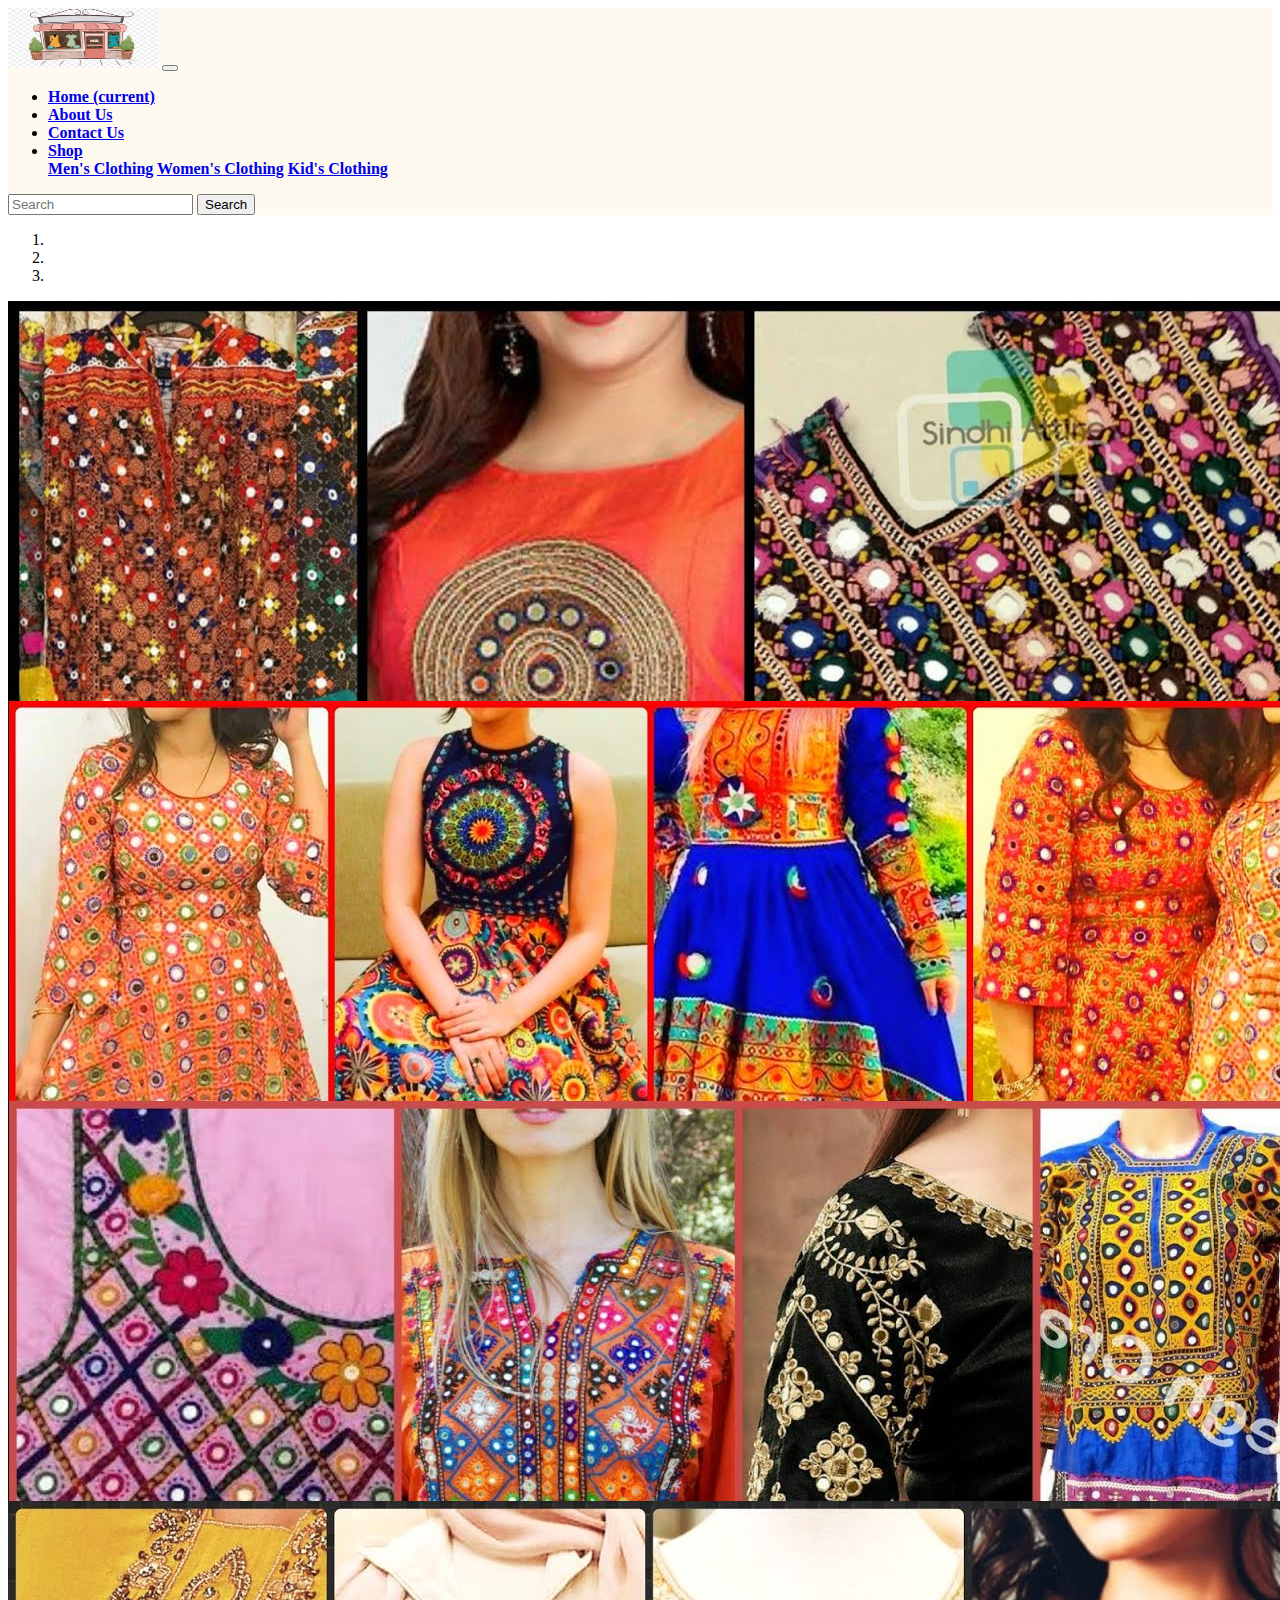
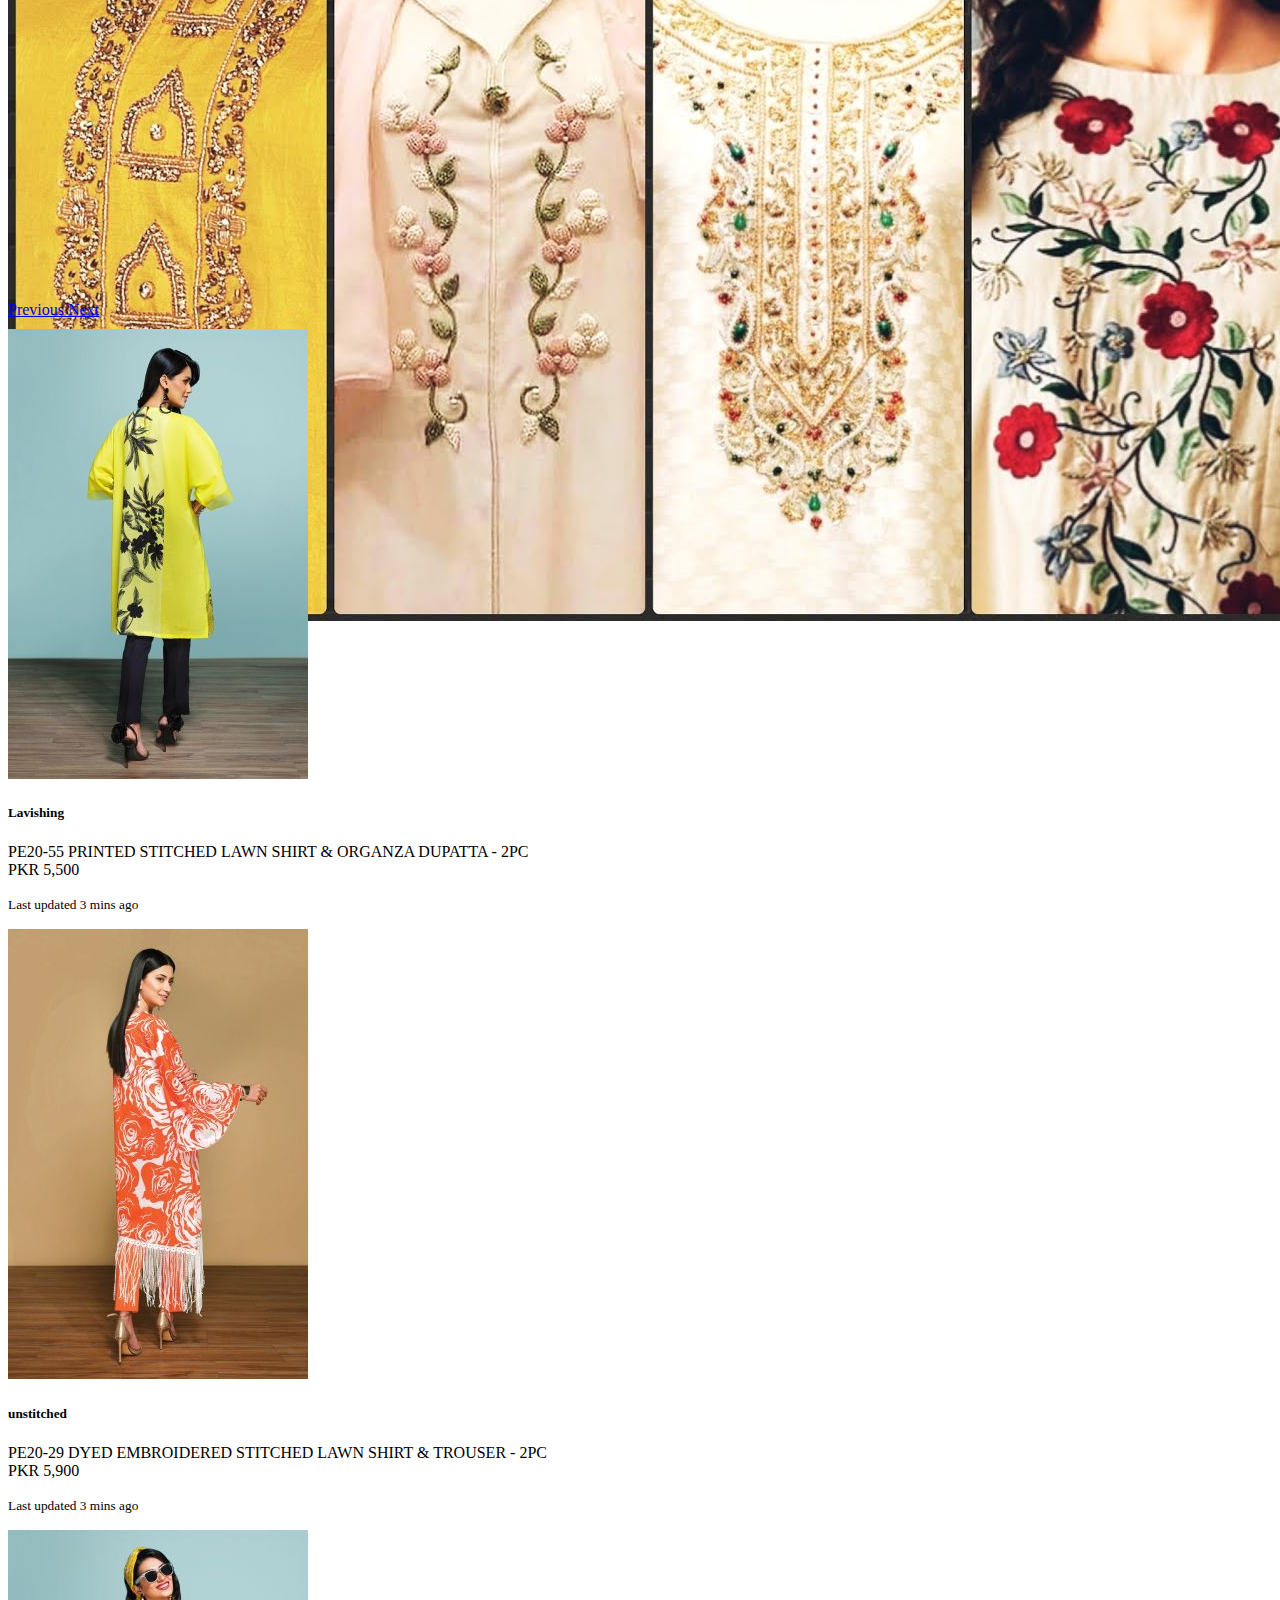
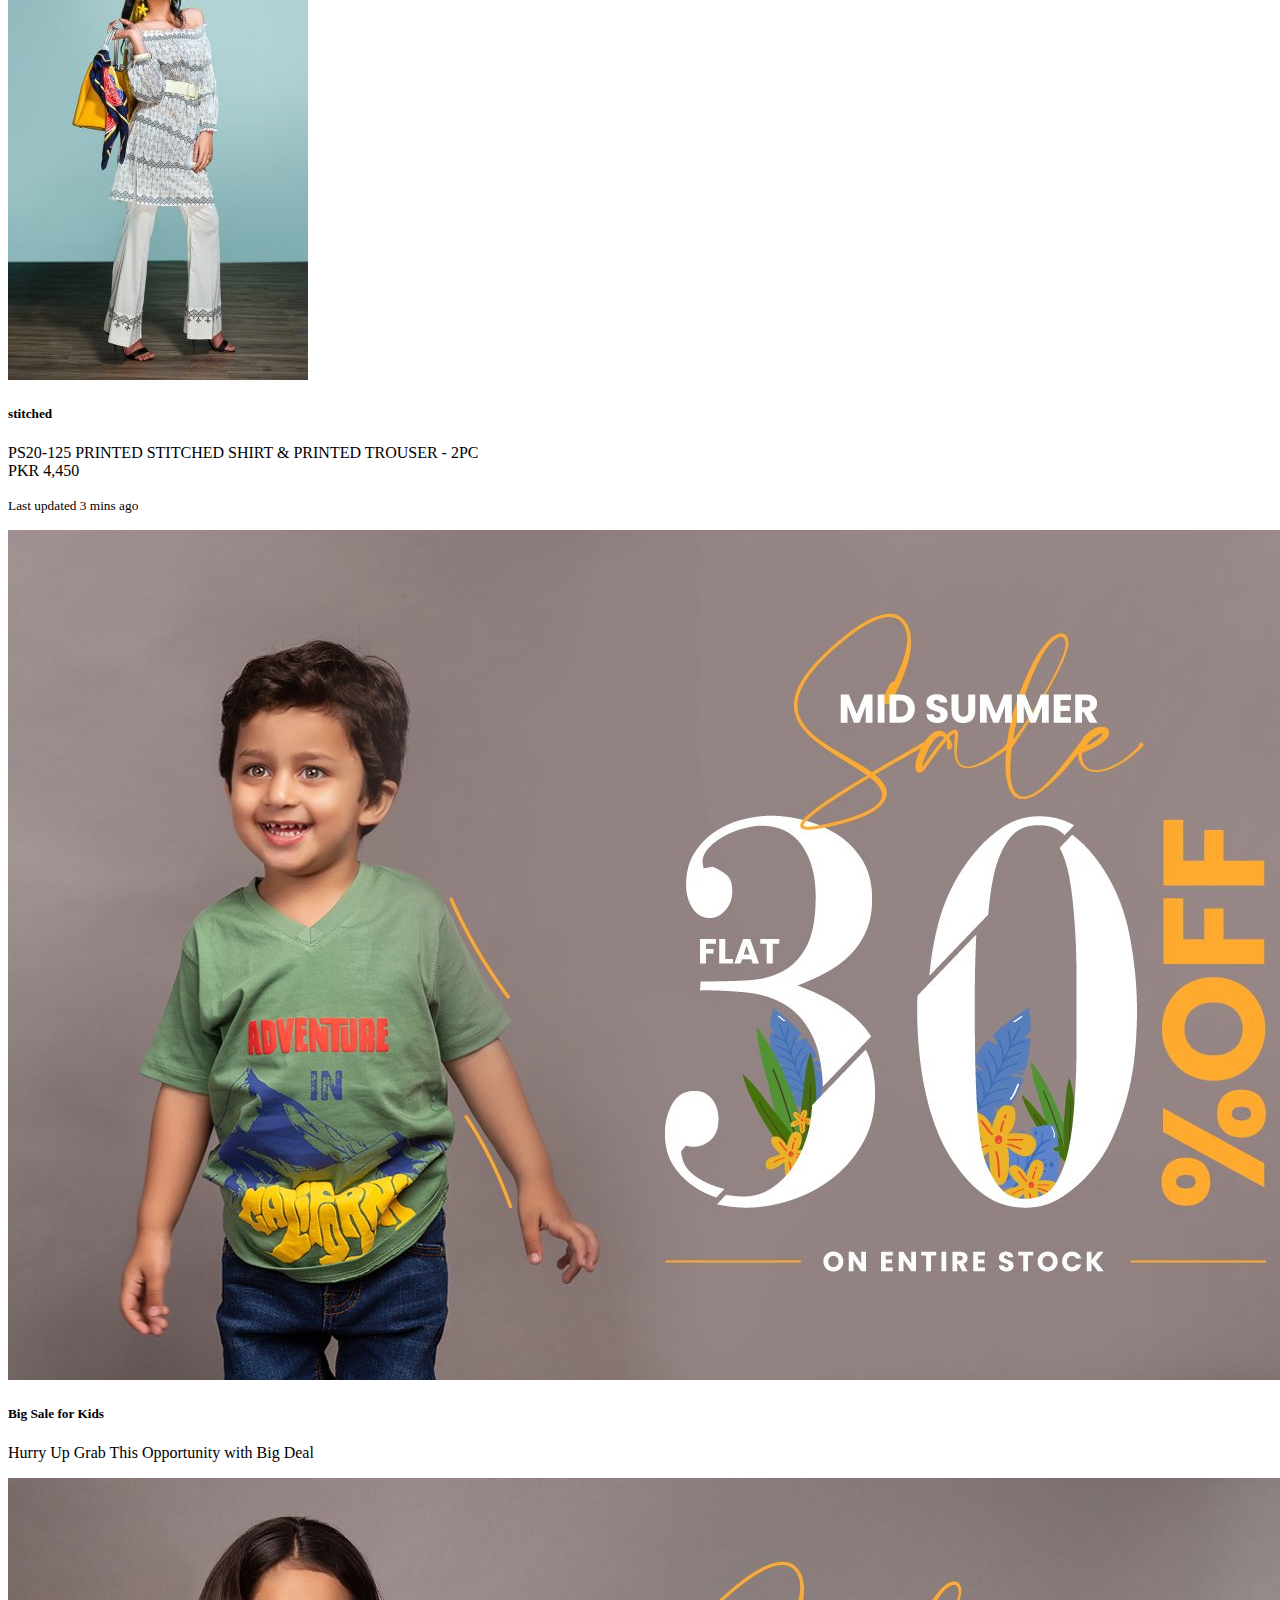
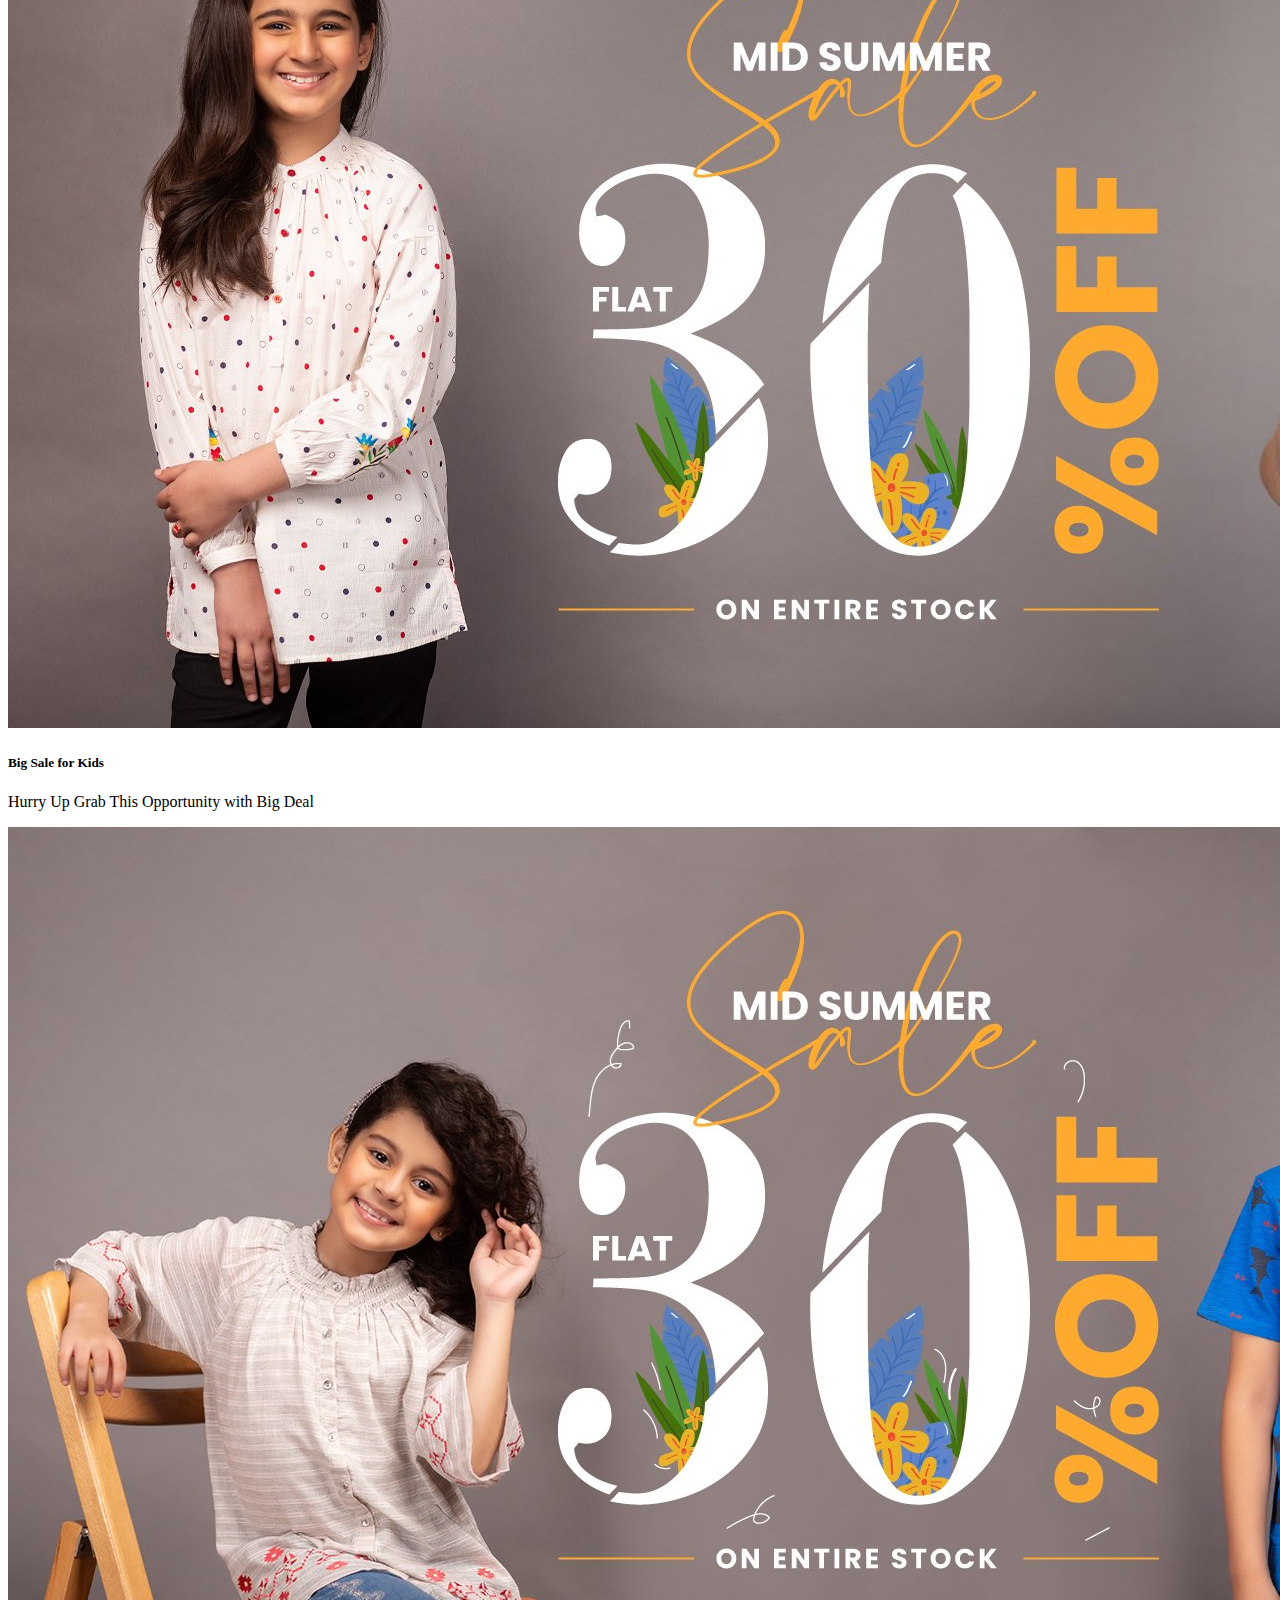
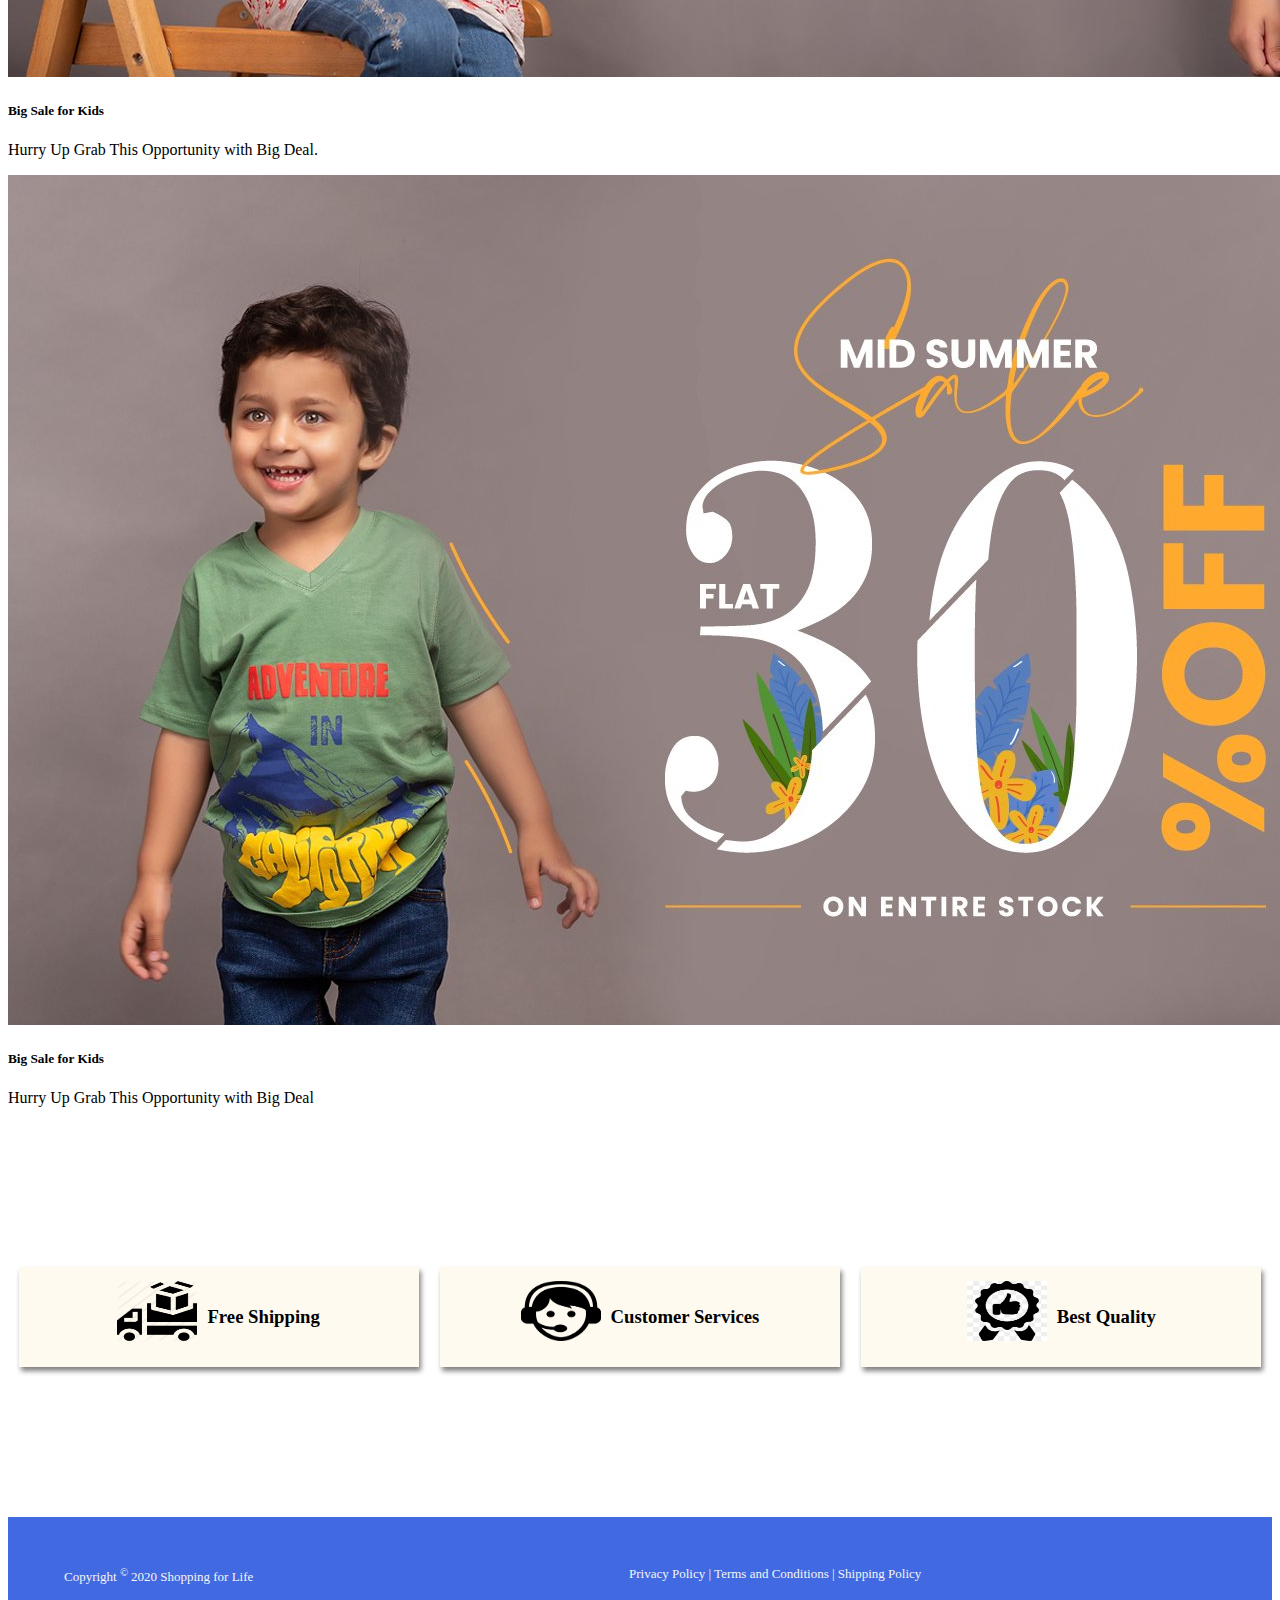
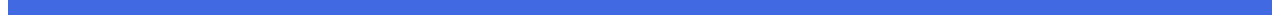
<file: index.html>
<!DOCTYPE html>
<html lang="en">
<head>
    <meta charset="UTF-8">
    <meta name="viewport" content="width=device-width, initial-scale=1.0">
    <title>Document</title>
    <link rel="stylesheet" href="https://stackpath.bootstrapcdn.com/bootstrap/4.5.0/css/bootstrap.min.css" integrity="sha384-9aIt2nRpC12Uk9gS9baDl411NQApFmC26EwAOH8WgZl5MYYxFfc+NcPb1dKGj7Sk" crossorigin="anonymous">

    <link rel="stylesheet" href="style.css">


    <link rel="stylesheet" href="index.html">
    <link rel="stylesheet" href="about-index.html">
    <link rel="stylesheet" href="contact-index.html">
    
    <link rel="stylesheet" href="shop-index.html">
    <link rel="stylesheet" href="men-index.html">
    <link rel="stylesheet" href="women-index.html">
    <link rel="stylesheet" href="kid-index.html">
    
    <!-- <link rel="stylesheet" href="4index.html"> -->

</head>
<body>

    <nav class="navbar navbar-expand-lg navbar-light bg-light">
        <!-- <a class="navbar-brand" href="#">Navbar</a> -->
        <img height="60px" width="150px" src="images/shopping icon.jpg" alt="shopping icon">
        <button class="navbar-toggler" type="button" data-toggle="collapse" data-target="#navbarNavDropdown" aria-controls="navbarNavDropdown" aria-expanded="false" aria-label="Toggle navigation">
          <span class="navbar-toggler-icon"></span>
        </button>

        
        <div class="collapse navbar-collapse" id="navbarNavDropdown">
            
       
          <ul class="navbar-nav">
            <li class="nav-item active">
              <a class="nav-link" href="index.html">Home <span class="sr-only">(current)</span></a>
            </li>
            <li class="nav-item">
              <a class="nav-link" href="about-index.html">About Us</a>
            </li>
            <li class="nav-item">
              <a class="nav-link" href="contact-index.html">Contact Us</a>
            </li>

            <!-- <li class="nav-item">
              <a class="nav-link" href="shop-index.html">shopping</a>
            </li> -->
            <li class="nav-item dropdown">
              <a class="nav-link dropdown-toggle" href="#" id="navbarDropdownMenuLink" role="button" data-toggle="dropdown" aria-haspopup="true" aria-expanded="false">
                Shop
              </a>
              <div class="dropdown-menu" aria-labelledby="navbarDropdownMenuLink">
                <a class="dropdown-item" href="men-index.html">Men's Clothing</a>
                <a class="dropdown-item" href="women-index.html">Women's Clothing</a>
                <a class="dropdown-item" href="kid-index.html">Kid's Clothing</a>
              </div>
            </li>
          </ul>
        
          
          <form class="form-inline my-2 my-lg-0">
              <span>
            <input class="form-control mr-sm-2" type="search" placeholder="Search" aria-label="Search">
            <button class="btn btn-outline-success my-2 my-sm-0" type="submit">Search</button>
        
          </form>
        
        
        
        </div>
    </nav>




    <div id="carouselExampleCaptions" class="carousel slide" data-ride="carousel">
        <ol class="carousel-indicators">
          <li data-target="#carouselExampleCaptions" data-slide-to="0" class="active"></li>
          <li data-target="#carouselExampleCaptions" data-slide-to="1"></li>
          <li data-target="#carouselExampleCaptions" data-slide-to="2"></li>
        </ol>
        <div class="carousel-inner">
          <div class="carousel-item active">
            <img src="images/carosal1.jpg" class="d-block w-100" alt="...">
            <div class="carousel-caption d-none d-md-block">
              <!-- <h5>First slide label</h5>
              <p>Nulla vitae elit libero, a pharetra augue mollis interdum.</p> -->
            </div>
          </div>
          <div class="carousel-item">
            <img src="images/carosal 2.jpg" class="d-block w-100" alt="...">
            <div class="carousel-caption d-none d-md-block">
              <!-- <h5>Second slide label</h5>
              <p>Lorem ipsum dolor sit amet, consectetur adipiscing elit.</p> -->
            </div>
          </div>

          <!-- <div class="carousel-item">
            <img src="images/carosal 5.jpg" class="d-block w-100" alt="...">
            <div class="carousel-caption d-none d-md-block">
              <h5>Second slide label</h5>
              <p>Lorem ipsum dolor sit amet, consectetur adipiscing elit.</p>
            </div>
          </div> -->

          <div class="carousel-item">
            <img src="images/carosal 6.jpg" class="d-block w-100" alt="...">
            <div class="carousel-caption d-none d-md-block">
              <!-- <h5>Second slide label</h5>
              <p>Lorem ipsum dolor sit amet, consectetur adipiscing elit.</p> -->
            </div>
          </div>
          <div class="carousel-item">
            <img src="images/carosal 4.jpg" class="d-block w-100" alt="...">
            <div class="carousel-caption d-none d-md-block">
              <!-- <h5>Third slide label</h5>
              <p>Praesent commodo cursus magna, vel scelerisque nisl consectetur.</p> -->
            </div>
          </div>
        </div>
        <a class="carousel-control-prev" href="#carouselExampleCaptions" role="button" data-slide="prev">
          <span class="carousel-control-prev-icon" aria-hidden="true"></span>
          <span class="sr-only">Previous</span>
        </a>
        <a class="carousel-control-next" href="#carouselExampleCaptions" role="button" data-slide="next">
          <span class="carousel-control-next-icon" aria-hidden="true"></span>
          <span class="sr-only">Next</span>
        </a>
      </div>

      <!-- CARD SECTION -->

      <div class="card-group">
        <div class="card">
          <img src="images/nishi 1.jpg" class="card-img-top" alt="Lavishing">
          <div class="card-body">
            <h5 class="card-title">Lavishing</h5>
            <p class="card-text">PE20-55 PRINTED STITCHED LAWN SHIRT & ORGANZA DUPATTA - 2PC <br>
              PKR 5,500
              </p>
            <p class="card-text"><small class="text-muted">Last updated 3 mins ago</small></p>
          </div>
        </div>
        <div class="card">
          <img src="images/nishi 2.jpg" class="card-img-top" alt="unstitched">
          <div class="card-body">
            <h5 class="card-title">unstitched</h5>
            <p class="card-text">PE20-29 DYED EMBROIDERED STITCHED LAWN SHIRT & TROUSER - 2PC <br>
              PKR 5,900
              </p>
            <p class="card-text"><small class="text-muted">Last updated 3 mins ago</small></p>
          </div>
        </div>
        <div class="card">
          <img src="images/nishi 3.jpg" class="card-img-top" alt="stitched">
          <div class="card-body">
            <h5 class="card-title">stitched</h5>
            <p class="card-text">PS20-125 PRINTED STITCHED SHIRT & PRINTED TROUSER - 2PC <br>
              PKR 4,450
              </p>
            <p class="card-text"><small class="text-muted">Last updated 3 mins ago</small></p>
          </div>
        </div>
      </div>

      <!-- 2nd cards -->

      <div class="row row-cols-1 row-cols-md-2">
        <div class="col mb-4">
          <div class="card">
            <img src="images/kids 1.jpg" class="card-img-top" alt="...">
            <div class="card-body">
              <h5 class="card-title">Big Sale for Kids</h5>
              <p class="card-text">Hurry Up Grab This Opportunity with Big Deal</p>
            </div>
          </div>
        </div>
        <div class="col mb-4">
          <div class="card">
            <img src="images/kids 2.jpg" class="card-img-top" alt="...">
            <div class="card-body">
              <h5 class="card-title">Big Sale for Kids</h5>
              <p class="card-text">Hurry Up Grab This Opportunity with Big Deal</p>
            </div>
          </div>
        </div>
        <div class="col mb-4">
          <div class="card">
            <img src="images/kids 3.jpg" class="card-img-top" alt="...">
            <div class="card-body">
              <h5 class="card-title">Big Sale for Kids</h5>
              <p class="card-text">Hurry Up Grab This Opportunity with Big Deal.</p>
            </div>
          </div>
        </div>
        <div class="col mb-4">
          <div class="card">
            <img src="images/kids 1.jpg" class="card-img-top" alt="...">
            <div class="card-body">
              <h5 class="card-title">Big Sale for Kids</h5>
              <p class="card-text">Hurry Up Grab This Opportunity with Big Deal</p>
            </div>
          </div>
        </div>
      </div>


      <!-- free shipping cards -->

      <div class="mainCard">

        <div class="card1">
          <div class="fa-shipping-fast">
            <!-- <i class="fa fa-truck" aria-hidden="true"></i> -->
            <img src="images/free shipping final.png" alt="delivery" height="60px" width="80px" >
          </div>

          <div>
            <h3>Free Shipping</h3>
          
          </div>

        </div>
        <div class="card2">
          <div class=customer>
            <!-- <i class="fas fa-headphones-alt"></i> -->
            <img src="images/logo-customer-service-png-2.png" alt="service" height="60px" width="80px">

          </div>
          <div>
            <h3>Customer Services</h3>
          </div>

        </div>
        <div class="card3">
          <div class="quality">
            <img src="images/best-quality-5adf4536b327d1.0929348215245816867338.jpg" alt="quality" height="60px" width="80px" >

          </div>
          <div>
            <h3>
              Best Quality
            </h3>
          </div>

        </div>

      </div>


      <!-- NewArrival -->

      <!-- <div class="newArrival">
        <div class="container">
          <div class="row">
            <div class="col"></div>
            <div class="col"></div>
            <div class="col"></div>
            <div class="col"></div>

          </div>

        </div>
      </div> -->


    

   <!-- copyright -->
  <div class="copz">
    <div class="cop">
      <!-- <div>
      <p>
        All Rights Reserved &copy 2019
      </p>
    </div> -->

      <div class="cop">
        <p>
          Copyright <sup> &copy </sup>2020 Shopping for Life
        </p>
      </div>

      <div class="cop">
        <p>
          Privacy Policy | Terms and Conditions | Shipping Policy
        </p>
      </div>
    </div>
  </div>
   






    <script src="https://code.jquery.com/jquery-3.5.1.slim.min.js" integrity="sha384-DfXdz2htPH0lsSSs5nCTpuj/zy4C+OGpamoFVy38MVBnE+IbbVYUew+OrCXaRkfj" crossorigin="anonymous"></script>
<script src="https://cdn.jsdelivr.net/npm/popper.js@1.16.0/dist/umd/popper.min.js" integrity="sha384-Q6E9RHvbIyZFJoft+2mJbHaEWldlvI9IOYy5n3zV9zzTtmI3UksdQRVvoxMfooAo" crossorigin="anonymous"></script>
<script src="https://stackpath.bootstrapcdn.com/bootstrap/4.5.0/js/bootstrap.min.js" integrity="sha384-OgVRvuATP1z7JjHLkuOU7Xw704+h835Lr+6QL9UvYjZE3Ipu6Tp75j7Bh/kR0JKI" crossorigin="anonymous"></script>
    
</body>
</html>
</file>
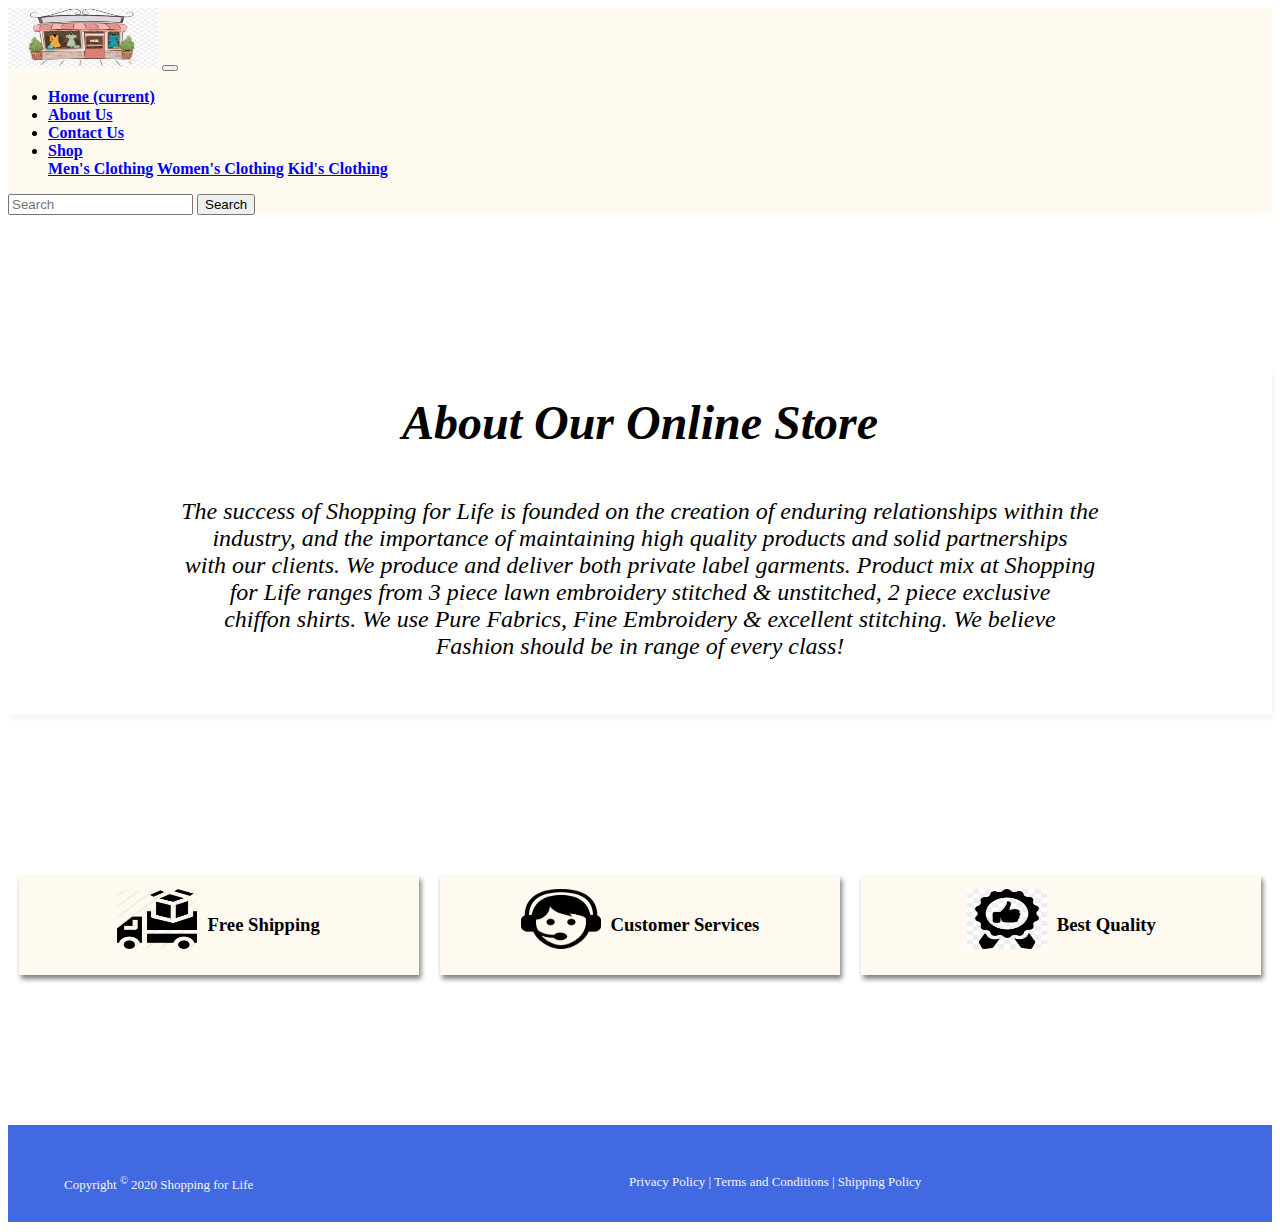
<file: about-index.html>
<!DOCTYPE html>
<html lang="en">

<head>
  <meta charset="UTF-8">
  <meta name="viewport" content="width=device-width, initial-scale=1.0">
  <title>Document</title>
  <link rel="stylesheet" href="https://stackpath.bootstrapcdn.com/bootstrap/4.5.0/css/bootstrap.min.css"
    integrity="sha384-9aIt2nRpC12Uk9gS9baDl411NQApFmC26EwAOH8WgZl5MYYxFfc+NcPb1dKGj7Sk" crossorigin="anonymous">

  <link rel="stylesheet" href="style.css">


  <link rel="stylesheet" href="index.html">
  <link rel="stylesheet" href="about-index.html">
  <link rel="stylesheet" href="contact-index.html">
  
  <link rel="stylesheet" href="shop-index.html">
  <link rel="stylesheet" href="men-index.html">
  <link rel="stylesheet" href="women-index.html">
  <link rel="stylesheet" href="kid-index.html">

  <!-- <link rel="stylesheet" href="4index.html"> -->

</head>

<body>

  <nav class="navbar navbar-expand-lg navbar-light bg-light">
    <!-- <a class="navbar-brand" href="#">Navbar</a> -->
    <img height="60px" width="150px" src="images/shopping icon.jpg" alt="shopping icon">
    <button class="navbar-toggler" type="button" data-toggle="collapse" data-target="#navbarNavDropdown"
      aria-controls="navbarNavDropdown" aria-expanded="false" aria-label="Toggle navigation">
      <span class="navbar-toggler-icon"></span>
    </button>


    <div class="collapse navbar-collapse" id="navbarNavDropdown">


      <ul class="navbar-nav">
        <li class="nav-item active">
          <a class="nav-link" href="index.html">Home <span class="sr-only">(current)</span></a>
        </li>
        <li class="nav-item">
          <a class="nav-link" href="about-index.html">About Us</a>
        </li>
        <li class="nav-item">
          <a class="nav-link" href="contact-index.html">Contact Us</a>
        </li>

        <!-- <li class="nav-item">
          <a class="nav-link" href="shop-index.html">shopping</a>
        </li> -->
        <li class="nav-item dropdown">
          <a class="nav-link dropdown-toggle" href="#" id="navbarDropdownMenuLink" role="button" data-toggle="dropdown"
            aria-haspopup="true" aria-expanded="false">
            Shop
          </a>
          <div class="dropdown-menu" aria-labelledby="navbarDropdownMenuLink">
            <a class="dropdown-item" href="men-index.html">Men's Clothing</a>
            <a class="dropdown-item" href="women-index.html">Women's Clothing</a>
            <a class="dropdown-item" href="kid-index.html">Kid's Clothing</a>
          </div>
        </li>
      </ul>


      <form class="form-inline my-2 my-lg-0">
        <span>
          <input class="form-control mr-sm-2" type="search" placeholder="Search" aria-label="Search">
          <button class="btn btn-outline-success my-2 my-sm-0" type="submit">Search</button>

      </form>



    </div>
  </nav>




  <!-- <div id="carouselExampleCaptions" class="carousel slide" data-ride="carousel">
        <ol class="carousel-indicators">
          <li data-target="#carouselExampleCaptions" data-slide-to="0" class="active"></li>
          <li data-target="#carouselExampleCaptions" data-slide-to="1"></li>
          <li data-target="#carouselExampleCaptions" data-slide-to="2"></li>
        </ol>
        <div class="carousel-inner">
          <div class="carousel-item active">
            <img src="images/carosal1.jpg" class="d-block w-100" alt="...">
            <div class="carousel-caption d-none d-md-block">
              <h5>First slide label</h5>
              <p>Nulla vitae elit libero, a pharetra augue mollis interdum.</p>
            </div>
          </div>
          <div class="carousel-item">
            <img src="images/carosal 2.jpg" class="d-block w-100" alt="...">
            <div class="carousel-caption d-none d-md-block">
              <h5>Second slide label</h5>
              <p>Lorem ipsum dolor sit amet, consectetur adipiscing elit.</p>
            </div>
          </div> -->

  <!-- <div class="carousel-item">
            <img src="images/carosal 5.jpg" class="d-block w-100" alt="...">
            <div class="carousel-caption d-none d-md-block">
              <h5>Second slide label</h5>
              <p>Lorem ipsum dolor sit amet, consectetur adipiscing elit.</p>
            </div>
          </div> -->

  <!-- <div class="carousel-item">
            <img src="images/carosal 6.jpg" class="d-block w-100" alt="...">
            <div class="carousel-caption d-none d-md-block">
              <h5>Second slide label</h5>
              <p>Lorem ipsum dolor sit amet, consectetur adipiscing elit.</p>
            </div>
          </div>
          <div class="carousel-item">
            <img src="images/carosal 4.jpg" class="d-block w-100" alt="...">
            <div class="carousel-caption d-none d-md-block">
              <h5>Third slide label</h5>
              <p>Praesent commodo cursus magna, vel scelerisque nisl consectetur.</p>
            </div>
          </div>
        </div>
        <a class="carousel-control-prev" href="#carouselExampleCaptions" role="button" data-slide="prev">
          <span class="carousel-control-prev-icon" aria-hidden="true"></span>
          <span class="sr-only">Previous</span>
        </a>
        <a class="carousel-control-next" href="#carouselExampleCaptions" role="button" data-slide="next">
          <span class="carousel-control-next-icon" aria-hidden="true"></span>
          <span class="sr-only">Next</span>
        </a>
      </div> -->



  <div>
    <div class="about">
      <div>
        <p>
        <h1>
          <p>
            About Our Online Store
          </p>
        </h1>

        The success of Shopping for Life is founded on the creation of enduring relationships within the <br> industry,
        and the
        importance of maintaining high quality products and solid partnerships<br> with our clients.
        We produce and deliver both private label garments. Product mix at Shopping<br> for Life ranges from 3 piece
        lawn
        embroidery stitched & unstitched, 2 piece exclusive<br> chiffon shirts. We use Pure Fabrics, Fine Embroidery &
        excellent stitching. We believe <br> Fashion should be in range of every class!

        </p>
      </div>
    </div>
  </div>

  <!-- CARD SECTION -->

  <!-- <div class="card-group">
        <div class="card">
          <img src="images/LAVISHING.png" class="card-img-top" alt="Lavishing">
          <div class="card-body">
            <h5 class="card-title">Lavishing</h5>
            <p class="card-text">This is a wider card with supporting text below as a natural lead-in to additional content. This content is a little bit longer.</p>
            <p class="card-text"><small class="text-muted">Last updated 3 mins ago</small></p>
          </div>
        </div>
        <div class="card">
          <img src="images/5.-Printed-Lawn-Kurti_Front_Unstitched.png" class="card-img-top" alt="unstitched">
          <div class="card-body">
            <h5 class="card-title">unstitched</h5>
            <p class="card-text">This card has supporting text below as a natural lead-in to additional content.</p>
            <p class="card-text"><small class="text-muted">Last updated 3 mins ago</small></p>
          </div>
        </div>
        <div class="card">
          <img src="images/STITCHED.png" class="card-img-top" alt="stitched">
          <div class="card-body">
            <h5 class="card-title">stitched</h5>
            <p class="card-text">This is a wider card with supporting text below as a natural lead-in to additional content. This card has even longer content than the first to show that equal height action.</p>
            <p class="card-text"><small class="text-muted">Last updated 3 mins ago</small></p>
          </div>
        </div>
      </div> -->


  <!-- free shipping cards -->

  <div class="mainCard">

    <div class="card1">
      <div class="fa-shipping-fast">
        <!-- <i class="fa fa-truck" aria-hidden="true"></i> -->
        <img src="images/free shipping final.png" alt="delivery" height="60px" width="80px">
      </div>

      <div>
        <h3>Free Shipping</h3>

      </div>

    </div>
    <div class="card2">
      <div class=customer>
        <!-- <i class="fas fa-headphones-alt"></i> -->
        <img src="images/logo-customer-service-png-2.png" alt="service" height="60px" width="80px">

      </div>
      <div>
        <h3>Customer Services</h3>
      </div>

    </div>
    <div class="card3">
      <div class="quality">
        <img src="images/best-quality-5adf4536b327d1.0929348215245816867338.jpg" alt="quality" height="60px"
          width="80px">

      </div>
      <div>
        <h3>
          Best Quality
        </h3>
      </div>

    </div>

  </div>


  <!-- NewArrival -->

  <!-- <div class="newArrival">
        <div class="container">
          <div class="row">
            <div class="col"></div>
            <div class="col"></div>
            <div class="col"></div>
            <div class="col"></div>

          </div>

        </div>
      </div> -->


  <!-- copyright -->
  <div class="copz">
    <div class="cop">
      <!-- <div>
      <p>
        All Rights Reserved &copy 2019
      </p>
    </div> -->

      <div class="cop">
        <p>
          Copyright <sup> &copy </sup>2020 Shopping for Life
        </p>
      </div>

      <div class="cop">
        <p>
          Privacy Policy | Terms and Conditions | Shipping Policy
        </p>
      </div>
    </div>
  </div>






  <script src="https://code.jquery.com/jquery-3.5.1.slim.min.js"
    integrity="sha384-DfXdz2htPH0lsSSs5nCTpuj/zy4C+OGpamoFVy38MVBnE+IbbVYUew+OrCXaRkfj"
    crossorigin="anonymous"></script>
  <script src="https://cdn.jsdelivr.net/npm/popper.js@1.16.0/dist/umd/popper.min.js"
    integrity="sha384-Q6E9RHvbIyZFJoft+2mJbHaEWldlvI9IOYy5n3zV9zzTtmI3UksdQRVvoxMfooAo"
    crossorigin="anonymous"></script>
  <script src="https://stackpath.bootstrapcdn.com/bootstrap/4.5.0/js/bootstrap.min.js"
    integrity="sha384-OgVRvuATP1z7JjHLkuOU7Xw704+h835Lr+6QL9UvYjZE3Ipu6Tp75j7Bh/kR0JKI"
    crossorigin="anonymous"></script>

</body>

</html>
</file>
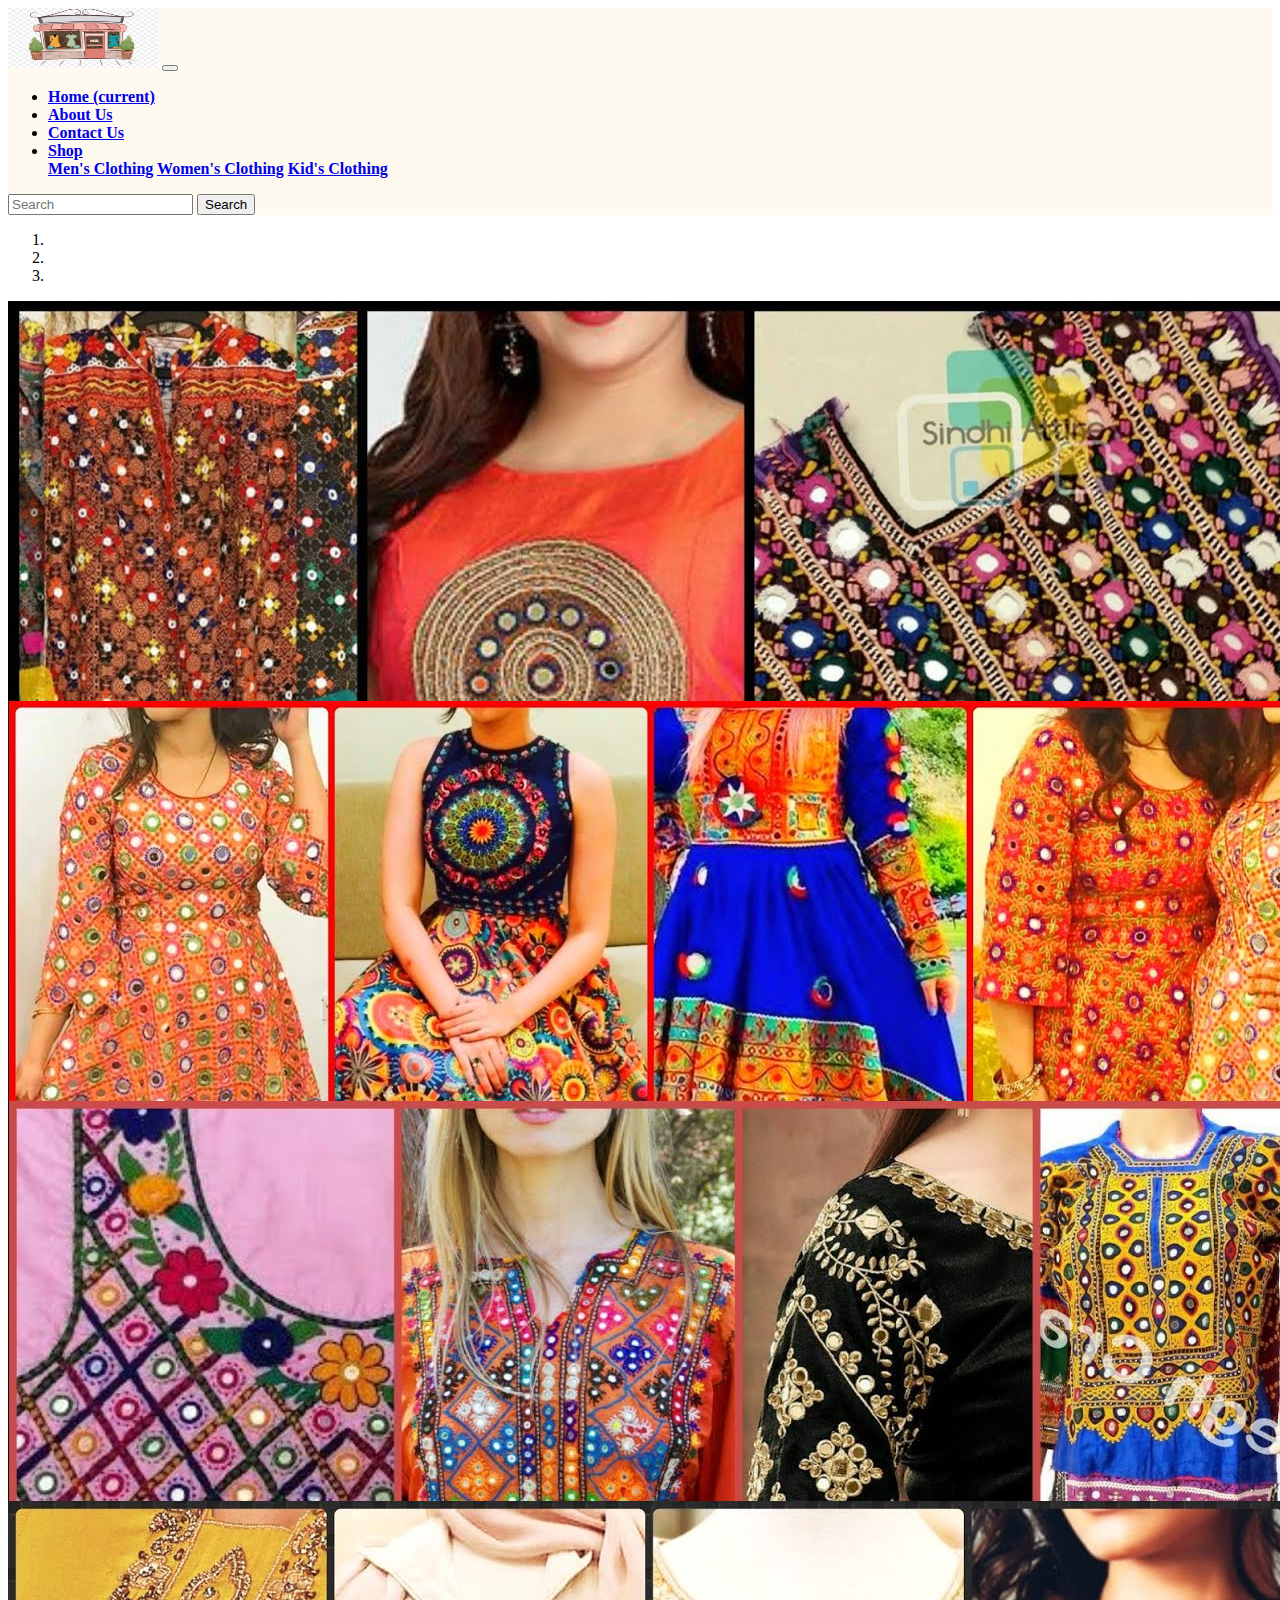
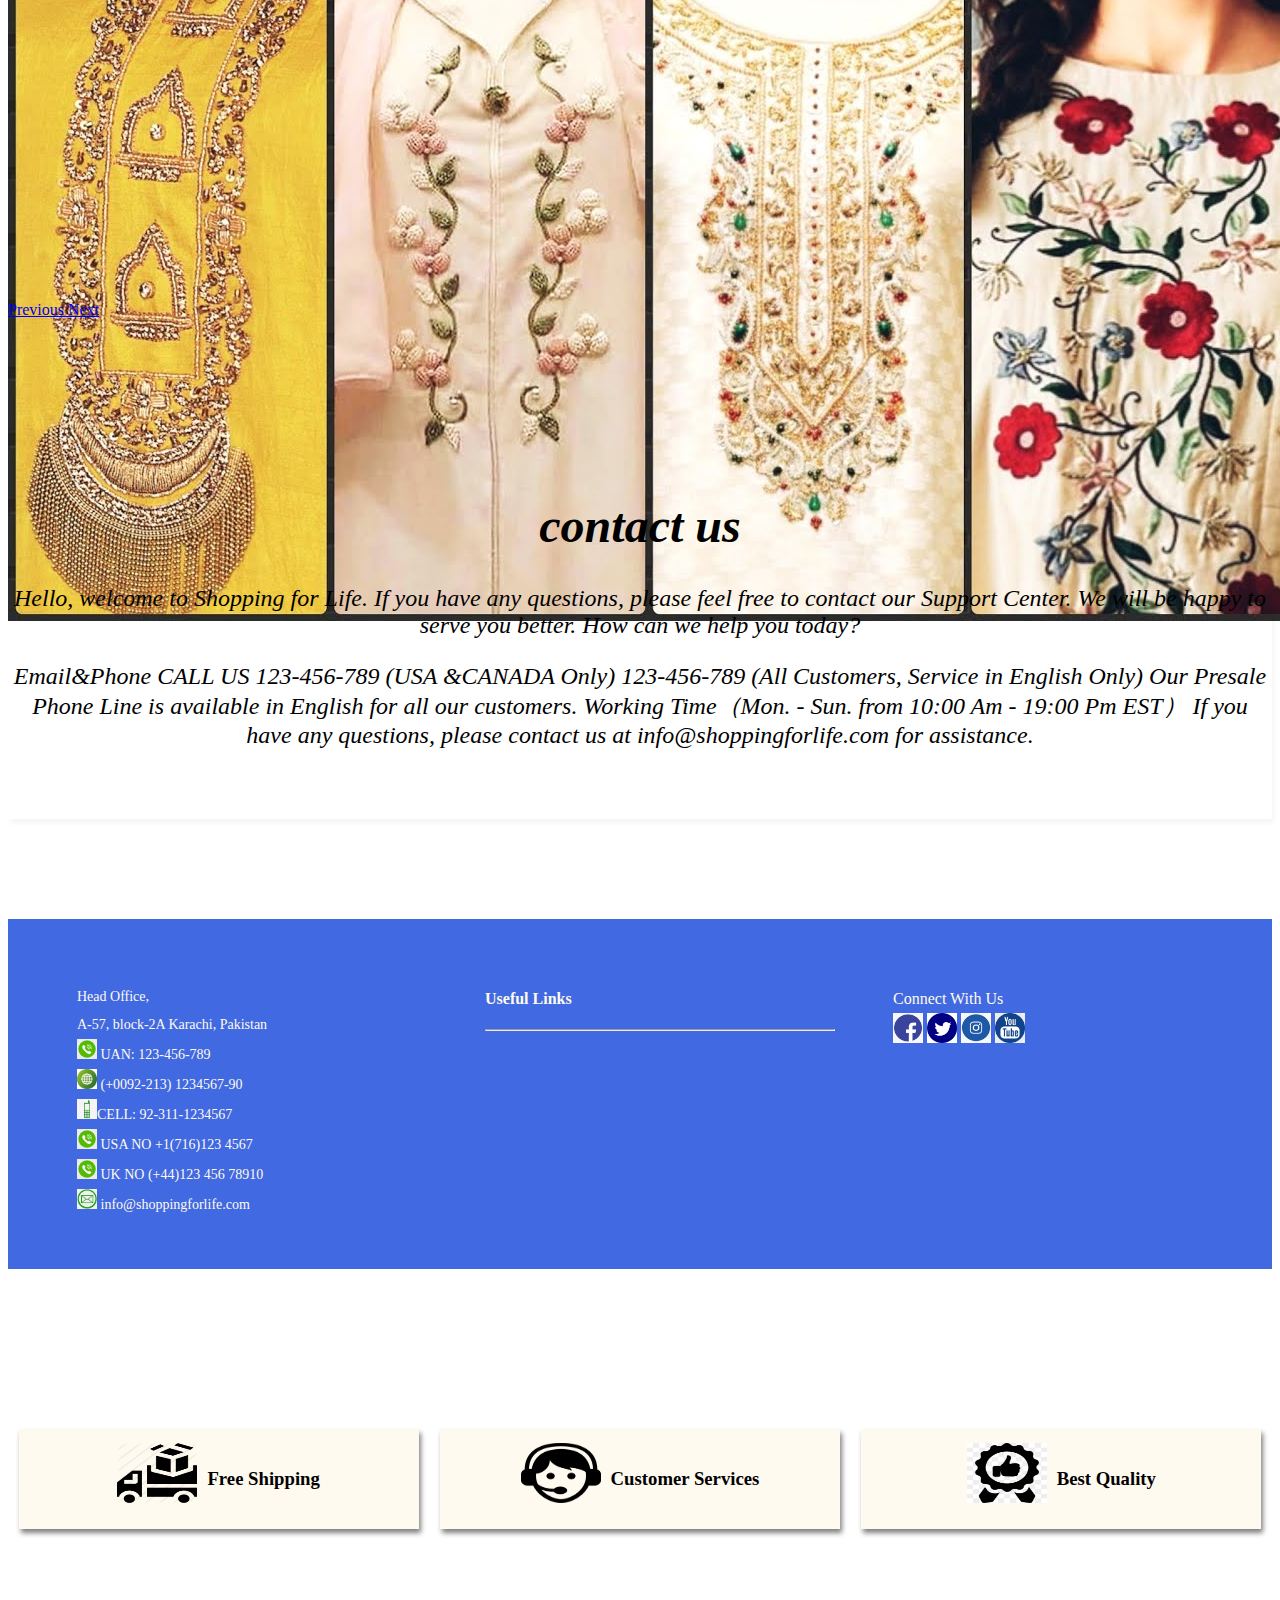
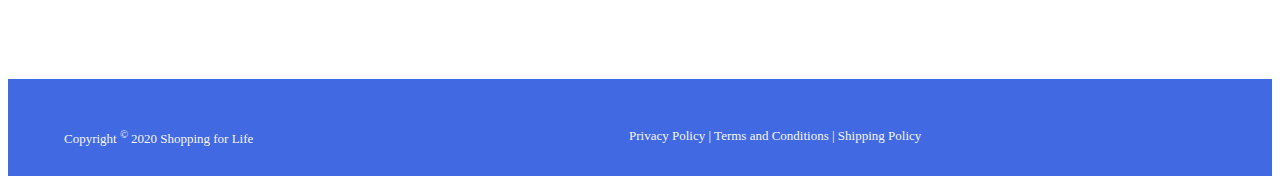
<file: contact-index.html>
<!DOCTYPE html>
<html lang="en">

<head>
  <meta charset="UTF-8">
  <meta name="viewport" content="width=device-width, initial-scale=1.0">
  <title>Document</title>
  <link rel="stylesheet" href="https://stackpath.bootstrapcdn.com/bootstrap/4.5.0/css/bootstrap.min.css"
    integrity="sha384-9aIt2nRpC12Uk9gS9baDl411NQApFmC26EwAOH8WgZl5MYYxFfc+NcPb1dKGj7Sk" crossorigin="anonymous">

  <link rel="stylesheet" href="style.css">


  <link rel="stylesheet" href="index.html">
  <link rel="stylesheet" href="about-index.html">
  <link rel="stylesheet" href="contact-index.html">
  
  <link rel="stylesheet" href="shop-index.html">
  <link rel="stylesheet" href="men-index.html">
  <link rel="stylesheet" href="women-index.html">
  <link rel="stylesheet" href="kid-index.html">

  <!-- <link rel="stylesheet" href="4index.html"> -->

</head>

<body>

  <nav class="navbar navbar-expand-lg navbar-light bg-light">
    <!-- <a class="navbar-brand" href="#">Navbar</a> -->
    <img height="60px" width="150px" src="images/shopping icon.jpg" alt="shopping icon">
    <button class="navbar-toggler" type="button" data-toggle="collapse" data-target="#navbarNavDropdown"
      aria-controls="navbarNavDropdown" aria-expanded="false" aria-label="Toggle navigation">
      <span class="navbar-toggler-icon"></span>
    </button>


    <div class="collapse navbar-collapse" id="navbarNavDropdown">


      <ul class="navbar-nav">
        <li class="nav-item active">
          <a class="nav-link" href="index.html">Home <span class="sr-only">(current)</span></a>
        </li>
        <li class="nav-item">
          <a class="nav-link" href="about-index.html">About Us</a>
        </li>
        <li class="nav-item">
          <a class="nav-link" href="contact-index.html">Contact Us</a>
        </li>

        <!-- <li class="nav-item">
          <a class="nav-link" href="shop-index.html">shopping</a>
        </li> -->
        <li class="nav-item dropdown">
          <a class="nav-link dropdown-toggle" href="#" id="navbarDropdownMenuLink" role="button" data-toggle="dropdown"
            aria-haspopup="true" aria-expanded="false">
            Shop
          </a>
          <div class="dropdown-menu" aria-labelledby="navbarDropdownMenuLink">
            <a class="dropdown-item" href="men-index.html">Men's Clothing</a>
            <a class="dropdown-item" href="women-index.html">Women's Clothing</a>
            <a class="dropdown-item" href="kid-index.html">Kid's Clothing</a>
          </div>
        </li>
      </ul>


      <form class="form-inline my-2 my-lg-0">
        <span>
          <input class="form-control mr-sm-2" type="search" placeholder="Search" aria-label="Search">
          <button class="btn btn-outline-success my-2 my-sm-0" type="submit">Search</button>

      </form>



    </div>
  </nav>




  <div id="carouselExampleCaptions" class="carousel slide" data-ride="carousel">
    <ol class="carousel-indicators">
      <li data-target="#carouselExampleCaptions" data-slide-to="0" class="active"></li>
      <li data-target="#carouselExampleCaptions" data-slide-to="1"></li>
      <li data-target="#carouselExampleCaptions" data-slide-to="2"></li>
    </ol>
    <div class="carousel-inner">
      <div class="carousel-item active">
        <img src="images/carosal1.jpg" class="d-block w-100" alt="...">
        <div class="carousel-caption d-none d-md-block">
          <!-- <h5>First slide label</h5>
          <p>Nulla vitae elit libero, a pharetra augue mollis interdum.</p> -->
        </div>
      </div>
      <div class="carousel-item">
        <img src="images/carosal 2.jpg" class="d-block w-100" alt="...">
        <div class="carousel-caption d-none d-md-block">
          <!-- <h5>Second slide label</h5>
          <p>Lorem ipsum dolor sit amet, consectetur adipiscing elit.</p> -->
        </div>
      </div>

      <!-- <div class="carousel-item">
            <img src="images/carosal 5.jpg" class="d-block w-100" alt="...">
            <div class="carousel-caption d-none d-md-block">
              <h5>Second slide label</h5>
              <p>Lorem ipsum dolor sit amet, consectetur adipiscing elit.</p>
            </div>
          </div> -->

      <div class="carousel-item">
        <img src="images/carosal 6.jpg" class="d-block w-100" alt="...">
        <div class="carousel-caption d-none d-md-block">
          <!-- <h5>Second slide label</h5>
          <p>Lorem ipsum dolor sit amet, consectetur adipiscing elit.</p> -->
        </div>
      </div>
      <div class="carousel-item">
        <img src="images/carosal 4.jpg" class="d-block w-100" alt="...">
        <div class="carousel-caption d-none d-md-block">
          <!-- <h5>Third slide label</h5>
          <p>Praesent commodo cursus magna, vel scelerisque nisl consectetur.</p> -->
        </div>
      </div>
    </div>
    <a class="carousel-control-prev" href="#carouselExampleCaptions" role="button" data-slide="prev">
      <span class="carousel-control-prev-icon" aria-hidden="true"></span>
      <span class="sr-only">Previous</span>
    </a>
    <a class="carousel-control-next" href="#carouselExampleCaptions" role="button" data-slide="next">
      <span class="carousel-control-next-icon" aria-hidden="true"></span>
      <span class="sr-only">Next</span>
    </a>
  </div>



  <!-- contact us -->
  <div class="cont-us">
    <div class="cnt-us">
      <div class="">
        <h1>
          contact us
        </h1>
      </div>

      <div class="par">
        <p>
          Hello, welcome to Shopping for Life. If you have any questions, please feel free to contact our Support
          Center.
          We
          will be happy to serve you better.

          How can we help you today?
        </p>


        <p>
          Email&Phone

          CALL US 123-456-789 (USA &CANADA Only)

          123-456-789 (All Customers, Service in English Only)

          Our Presale Phone Line is available in English for all our customers.

          Working Time（Mon. - Sun. from 10:00 Am - 19:00 Pm EST）

          If you have any questions, please contact us at info@shoppingforlife.com for assistance.
        </p>
      </div>
    </div>
  </div>






  <div class="ho">
    <div class="hoff">
      <p>
        Head Office, <br>
        A-57, block-2A Karachi, Pakistan <br>
        <img src="imagez/tpho.jpg" width="20px" height="20px" alt="UAN"> UAN: 123-456-789 <br>
        <img src="imagez/inter gr.jpg" width="20px" height="20px" alt="UAN"> (+0092-213) 1234567-90 <br>
        <img src="imagez/cell gr.png" width="20px" height="20px" alt="UAN">CELL: 92-311-1234567 <br>
        <img src="imagez/tpho.jpg" width="20px" height="20px" alt="UAN"> USA NO +1(716)123 4567 <br>
        <img src="imagez/tpho.jpg" width="20px" height="20px" alt="UAN"> UK NO (+44)123 456 78910 <br>
        <img src="imagez/ema gr.png" width="20px" height="20px" alt="UAN"> info@shoppingforlife.com
      </p>
    </div>


    <div class="lnk">
      <p>
        <b> Useful Links </b>
        <hr />
      </p>
    </div>

    <div class="con">
      <p>
        <b> Connect With Us </b> <br>
        <img src="imagez/599-5992980_facebook-round-icon-transparent-background-icon-social-media.png" width="30px"
          height="30px" alt="fb">
        <img src="imagez/imageso.png" width="30px" height="30px" alt="fb">
        <img src="imagez/294-2943773_insta-icon-circle-ltblue-white-instagram-icon-png.png" width="30px" height="30px"
          alt="fb">
        <img src="imagez/youtube-desktop-wallpaper-computer-icons-logo-youtube.jpg" width="30px" height="30px" alt="fb">

      </p>


    </div>


  </div>




  <!-- free shipping cards -->

  <div class="mainCard">

    <div class="card1">
      <div class="fa-shipping-fast">
        <!-- <i class="fa fa-truck" aria-hidden="true"></i> -->
        <img src="images/free shipping final.png" alt="delivery" height="60px" width="80px">
      </div>

      <div>
        <h3>Free Shipping</h3>

      </div>

    </div>
    <div class="card2">
      <div class=customer>
        <!-- <i class="fas fa-headphones-alt"></i> -->
        <img src="images/logo-customer-service-png-2.png" alt="service" height="60px" width="80px">

      </div>
      <div>
        <h3>Customer Services</h3>
      </div>

    </div>
    <div class="card3">
      <div class="quality">
        <img src="images/best-quality-5adf4536b327d1.0929348215245816867338.jpg" alt="quality" height="60px"
          width="80px">

      </div>
      <div>
        <h3>
          Best Quality
        </h3>
      </div>

    </div>

  </div>


  <!-- NewArrival -->

  <!-- <div class="newArrival">
        <div class="container">
          <div class="row">
            <div class="col"></div>
            <div class="col"></div>
            <div class="col"></div>
            <div class="col"></div>

          </div>

        </div>
      </div> -->

  <!-- 
  <div class="ho">
    <div class="hoff">
      <p>
        Head Office, <br>
        A-57, block-2A Karachi, Pakistan <br>
        <img src="imagez/tpho.jpg" width="20px" height="20px" alt="UAN"> UAN: 123-456-789 <br>
        <img src="imagez/inter gr.jpg" width="20px" height="20px" alt="UAN"> (+0092-213) 1234567-90 <br>
        <img src="imagez/cell gr.png" width="20px" height="20px" alt="UAN">CELL: 92-311-1234567 <br>
        <img src="imagez/tpho.jpg" width="20px" height="20px" alt="UAN"> USA NO +1(716)123 4567 <br>
        <img src="imagez/tpho.jpg" width="20px" height="20px" alt="UAN"> UK NO (+44)123 456 78910 <br>
        <img src="imagez/ema gr.png" width="20px" height="20px" alt="UAN"> info@shoppingforlife.com
      </p>
    </div>


    <div class="lnk">
      <p>
        <b> Useful Links </b>
        <hr />
      </p>
    </div>

    <div class="con">
      <p>
        <b> Connect With Us </b> <br>
        <img src="imagez/599-5992980_facebook-round-icon-transparent-background-icon-social-media.png" width="30px"
          height="30px" alt="fb">
        <img src="imagez/imageso.png" width="30px" height="30px" alt="fb">
        <img src="imagez/294-2943773_insta-icon-circle-ltblue-white-instagram-icon-png.png" width="30px" height="30px"
          alt="fb">
        <img src="imagez/youtube-desktop-wallpaper-computer-icons-logo-youtube.jpg" width="30px" height="30px" alt="fb">

      </p>


    </div>


  </div> -->


  <!-- copyright -->
  <div class="copz">
    <div class="cop">
      <!-- <div>
      <p>
        All Rights Reserved &copy 2019
      </p>
    </div> -->

      <div class="cop">
        <p>
          Copyright <sup> &copy </sup>2020 Shopping for Life
        </p>
      </div>

      <div class="cop">
        <p>
          Privacy Policy | Terms and Conditions | Shipping Policy
        </p>
      </div>
    </div>
  </div>







  <script src="https://code.jquery.com/jquery-3.5.1.slim.min.js"
    integrity="sha384-DfXdz2htPH0lsSSs5nCTpuj/zy4C+OGpamoFVy38MVBnE+IbbVYUew+OrCXaRkfj"
    crossorigin="anonymous"></script>
  <script src="https://cdn.jsdelivr.net/npm/popper.js@1.16.0/dist/umd/popper.min.js"
    integrity="sha384-Q6E9RHvbIyZFJoft+2mJbHaEWldlvI9IOYy5n3zV9zzTtmI3UksdQRVvoxMfooAo"
    crossorigin="anonymous"></script>
  <script src="https://stackpath.bootstrapcdn.com/bootstrap/4.5.0/js/bootstrap.min.js"
    integrity="sha384-OgVRvuATP1z7JjHLkuOU7Xw704+h835Lr+6QL9UvYjZE3Ipu6Tp75j7Bh/kR0JKI"
    crossorigin="anonymous"></script>

</body>

</html>
</file>
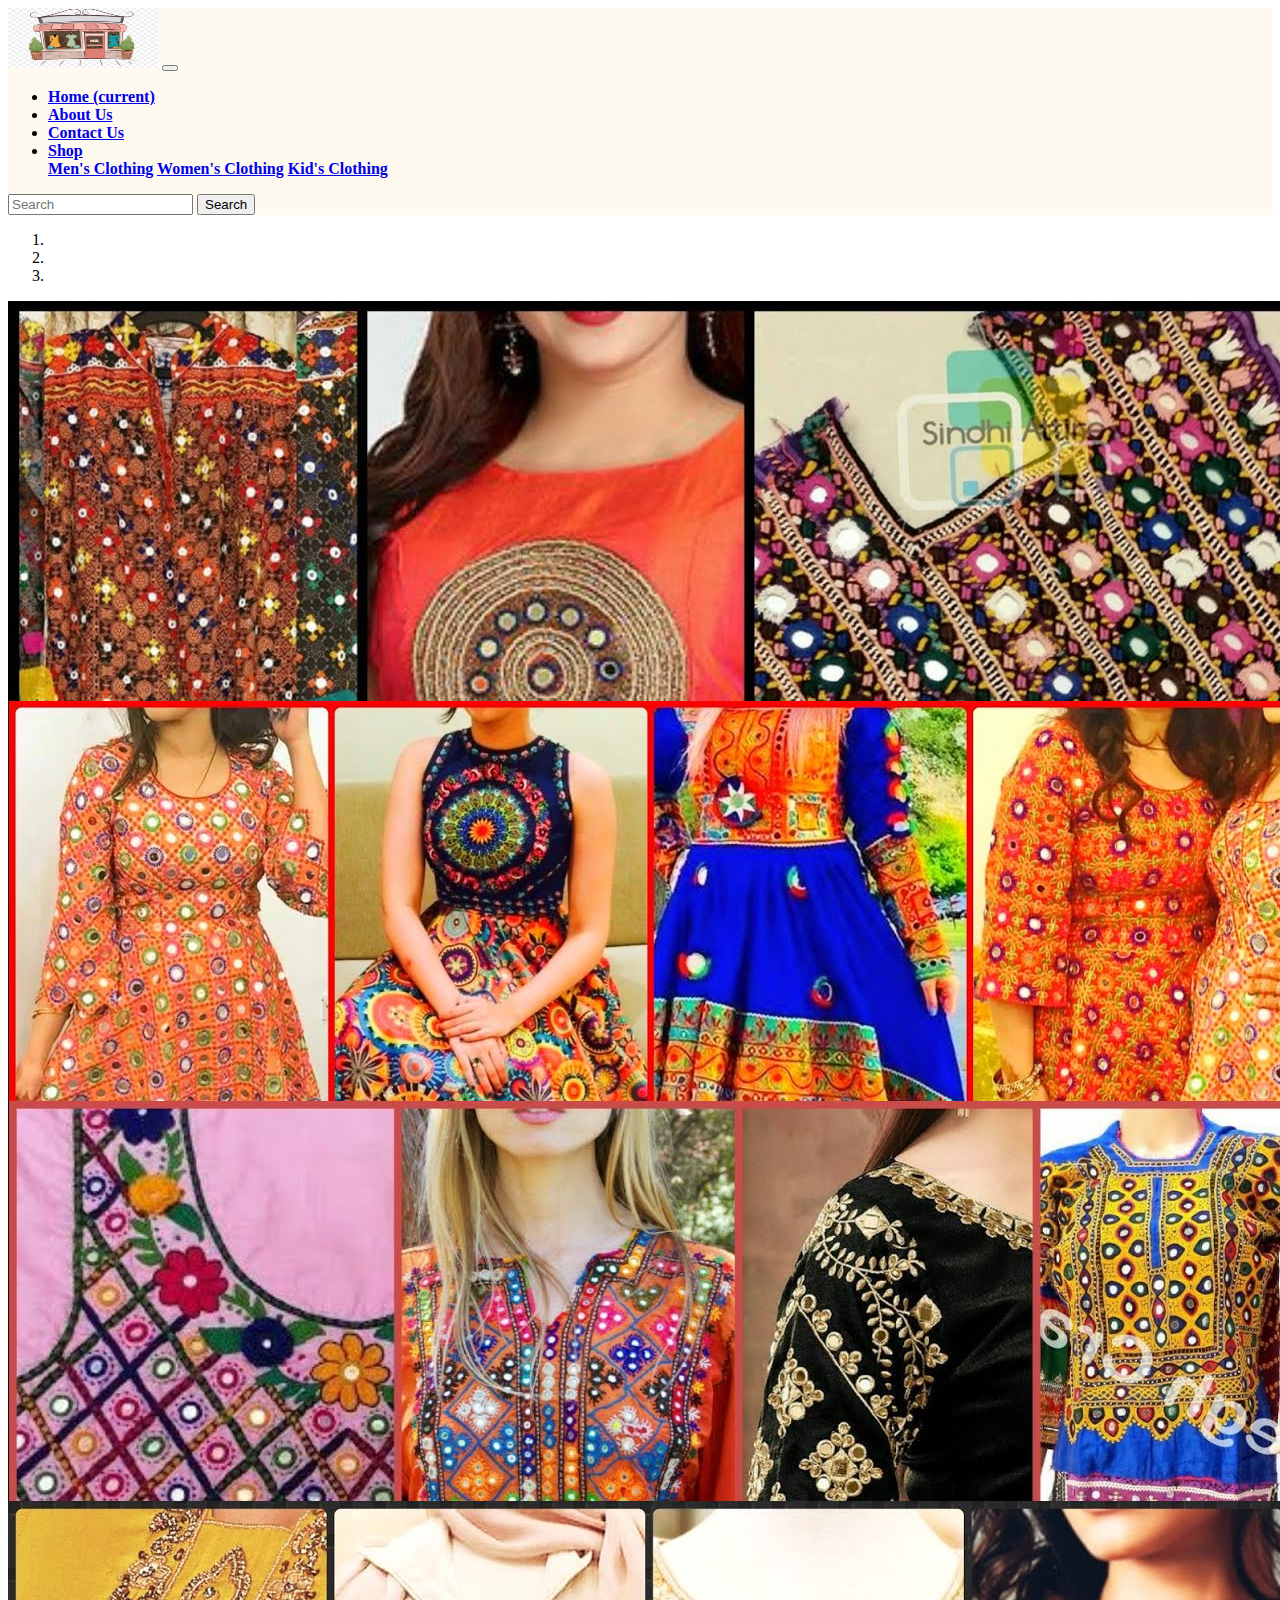
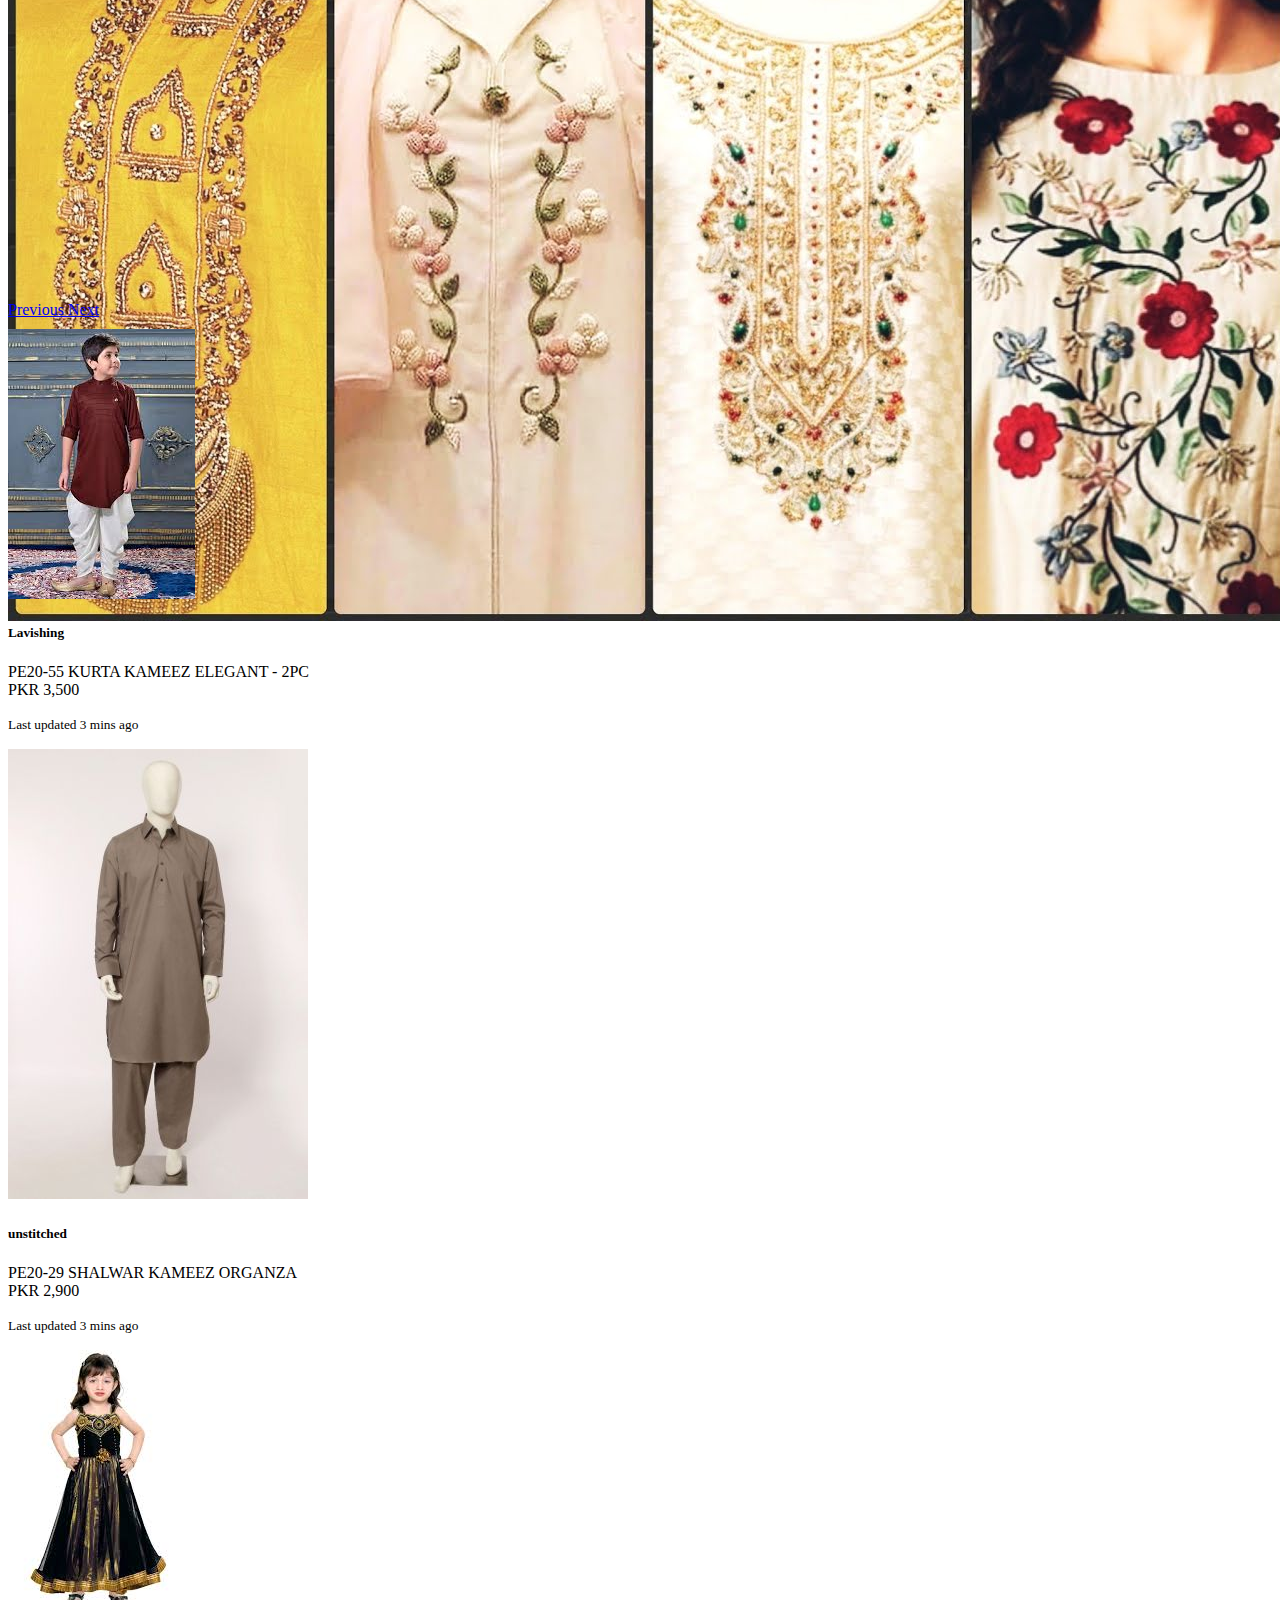
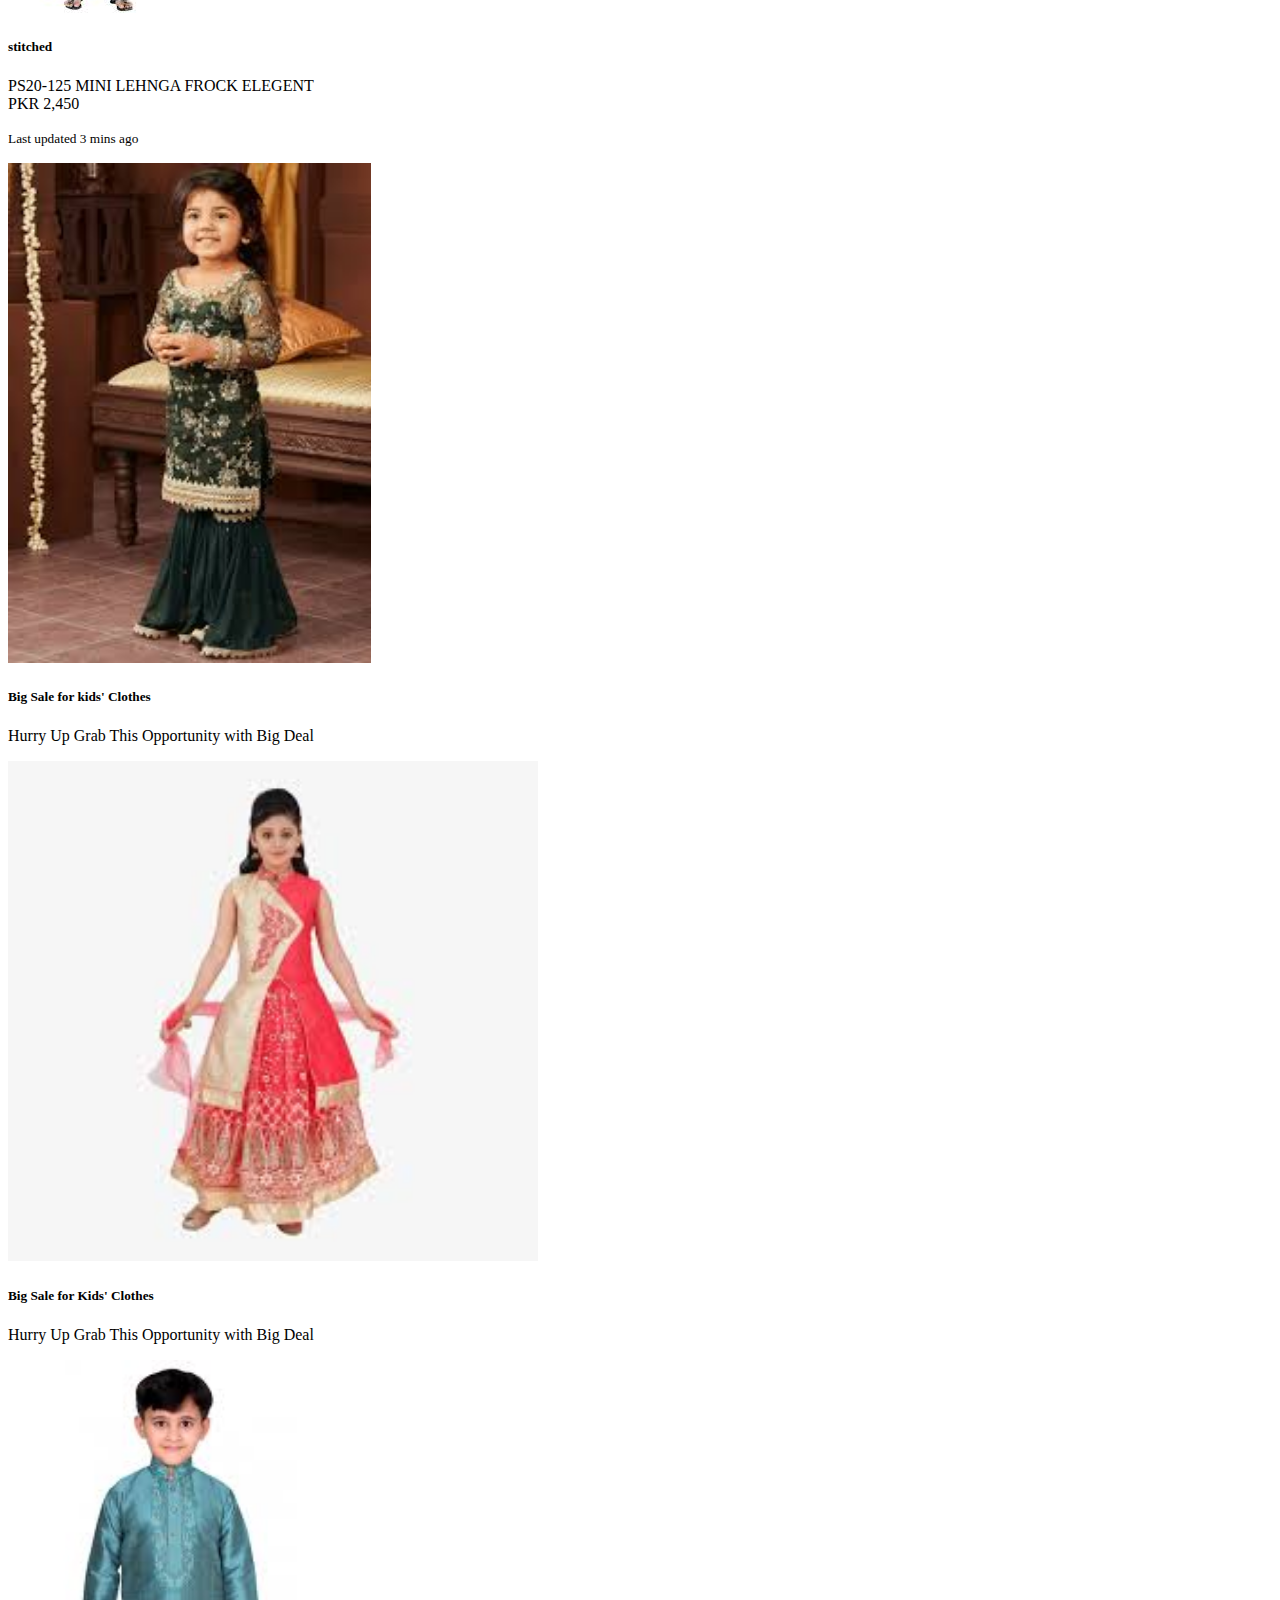
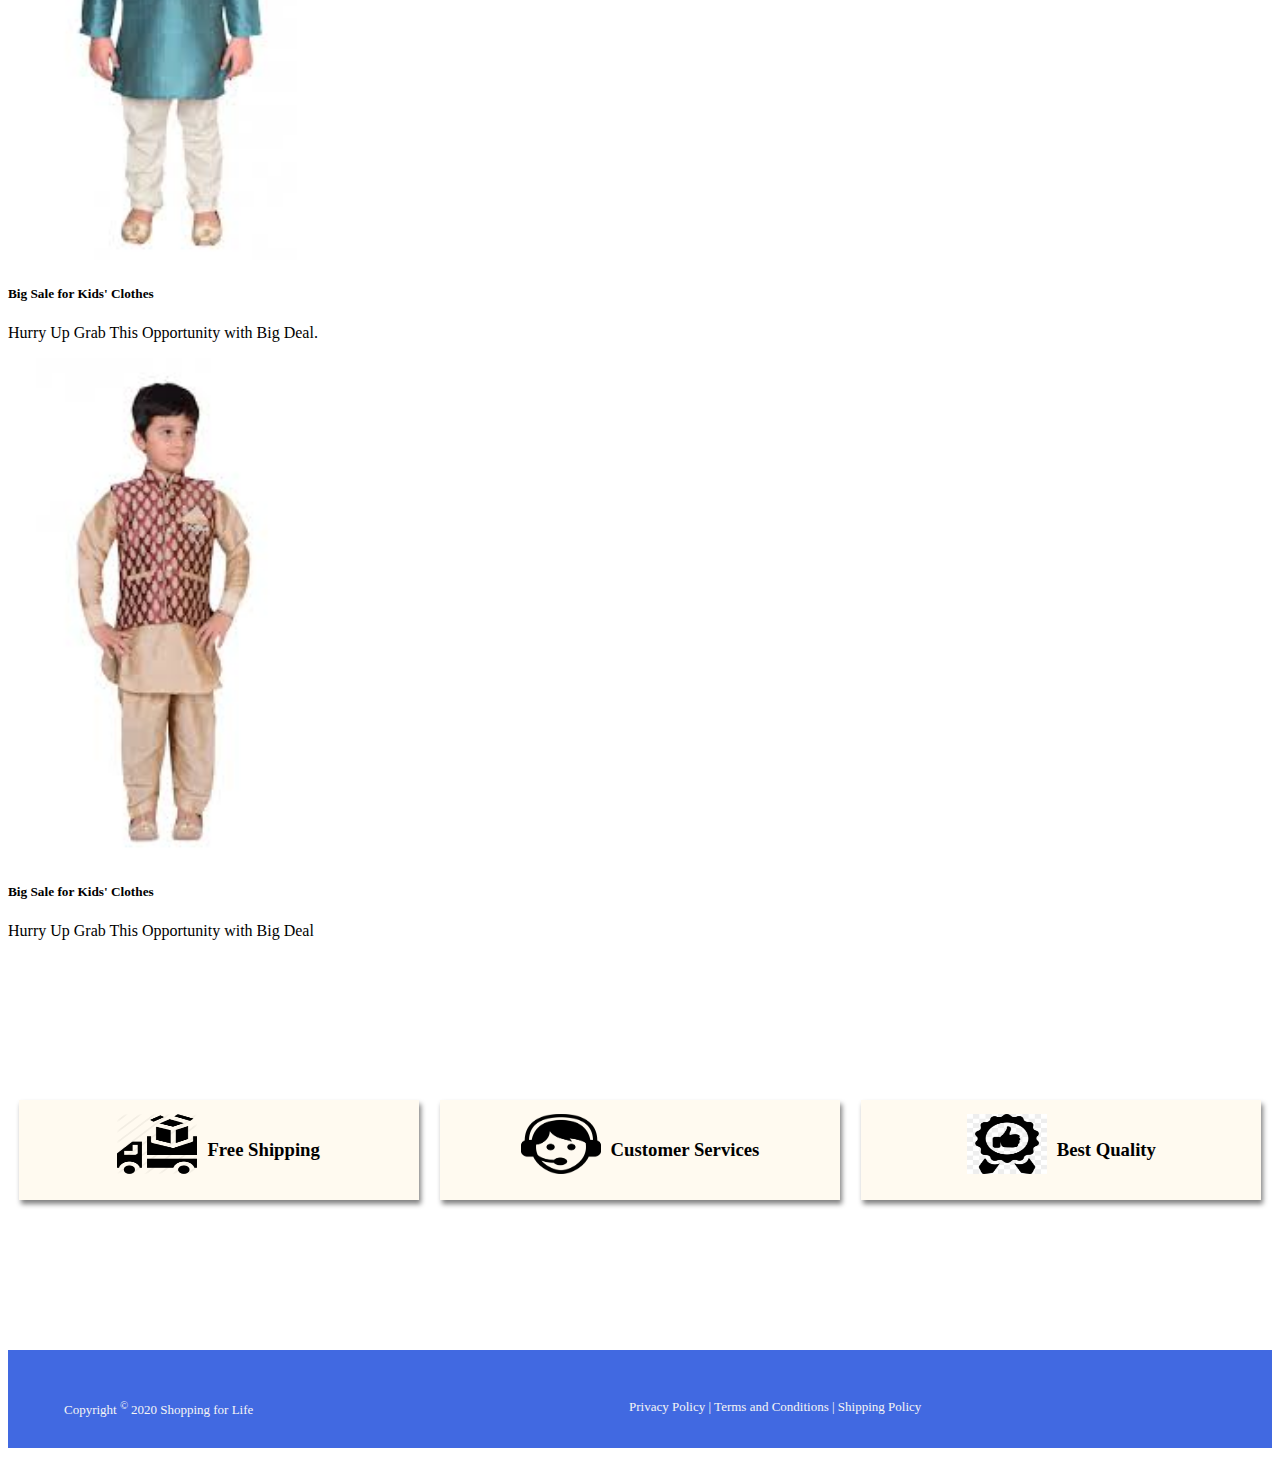
<file: kid-index.html>
<!DOCTYPE html>
<html lang="en">

<head>
    <meta charset="UTF-8">
    <meta name="viewport" content="width=device-width, initial-scale=1.0">
    <title>Document</title>
    <link rel="stylesheet" href="https://stackpath.bootstrapcdn.com/bootstrap/4.5.0/css/bootstrap.min.css"
        integrity="sha384-9aIt2nRpC12Uk9gS9baDl411NQApFmC26EwAOH8WgZl5MYYxFfc+NcPb1dKGj7Sk" crossorigin="anonymous">

    <link rel="stylesheet" href="style.css">


    <link rel="stylesheet" href="index.html">
    <link rel="stylesheet" href="about-index.html">
    <link rel="stylesheet" href="contact-index.html">
    
    <link rel="stylesheet" href="shop-index.html">
    <link rel="stylesheet" href="men-index.html">
    <link rel="stylesheet" href="women-index.html">
    <link rel="stylesheet" href="kid-index.html">

    <!-- <link rel="stylesheet" href="4index.html"> -->

</head>

<body>

  

    <nav class="navbar navbar-expand-lg navbar-light bg-light">
        <!-- <a class="navbar-brand" href="#">Navbar</a> -->
        <img height="60px" width="150px" src="images/shopping icon.jpg" alt="shopping icon">
        <button class="navbar-toggler" type="button" data-toggle="collapse" data-target="#navbarNavDropdown"
            aria-controls="navbarNavDropdown" aria-expanded="false" aria-label="Toggle navigation">
            <span class="navbar-toggler-icon"></span>
        </button>


        <div class="collapse navbar-collapse" id="navbarNavDropdown">


            <ul class="navbar-nav">
                <li class="nav-item active">
                    <a class="nav-link" href="index.html">Home <span class="sr-only">(current)</span></a>
                </li>
                <li class="nav-item">
                    <a class="nav-link" href="about-index.html">About Us</a>
                </li>
                <li class="nav-item">
                    <a class="nav-link" href="contact-index.html">Contact Us</a>
                </li>

                <!-- <li class="nav-item">
                    <a class="nav-link" href="shop-index.html">shopping</a>
                </li> -->
                <li class="nav-item dropdown">
                    <a class="nav-link dropdown-toggle" href="#" id="navbarDropdownMenuLink" role="button"
                        data-toggle="dropdown" aria-haspopup="true" aria-expanded="false">
                        Shop
                    </a>
                    <div class="dropdown-menu" aria-labelledby="navbarDropdownMenuLink">
                        <a class="dropdown-item" href="men-index.html">Men's Clothing</a>
                        <a class="dropdown-item" href="women-index.html">Women's Clothing</a>
                        <a class="dropdown-item" href="kid-index.html">Kid's Clothing</a>
                    </div>
                </li>
            </ul>


            <form class="form-inline my-2 my-lg-0">
                <span>
                    <input class="form-control mr-sm-2" type="search" placeholder="Search" aria-label="Search">
                    <button class="btn btn-outline-success my-2 my-sm-0" type="submit">Search</button>

            </form>



        </div>
    </nav>




    <div id="carouselExampleCaptions" class="carousel slide" data-ride="carousel">
        <ol class="carousel-indicators">
            <li data-target="#carouselExampleCaptions" data-slide-to="0" class="active"></li>
            <li data-target="#carouselExampleCaptions" data-slide-to="1"></li>
            <li data-target="#carouselExampleCaptions" data-slide-to="2"></li>
        </ol>
        <div class="carousel-inner">
            <div class="carousel-item active">
                <img src="images/carosal1.jpg" class="d-block w-100" alt="...">
                <div class="carousel-caption d-none d-md-block">
                    <!-- <h5>First slide label</h5>
              <p>Nulla vitae elit libero, a pharetra augue mollis interdum.</p> -->
                </div>
            </div>
            <div class="carousel-item">
                <img src="images/carosal 2.jpg" class="d-block w-100" alt="...">
                <div class="carousel-caption d-none d-md-block">
                    <!-- <h5>Second slide label</h5>
              <p>Lorem ipsum dolor sit amet, consectetur adipiscing elit.</p> -->
                </div>
            </div>

            <!-- <div class="carousel-item">
            <img src="images/carosal 5.jpg" class="d-block w-100" alt="...">
            <div class="carousel-caption d-none d-md-block">
              <h5>Second slide label</h5>
              <p>Lorem ipsum dolor sit amet, consectetur adipiscing elit.</p>
            </div>
          </div> -->

            <div class="carousel-item">
                <img src="images/carosal 6.jpg" class="d-block w-100" alt="...">
                <div class="carousel-caption d-none d-md-block">
                    <!-- <h5>Second slide label</h5>
              <p>Lorem ipsum dolor sit amet, consectetur adipiscing elit.</p> -->
                </div>
            </div>
            <div class="carousel-item">
                <img src="images/carosal 4.jpg" class="d-block w-100" alt="...">
                <div class="carousel-caption d-none d-md-block">
                    <!-- <h5>Third slide label</h5>
              <p>Praesent commodo cursus magna, vel scelerisque nisl consectetur.</p> -->
                </div>
            </div>
        </div>
        <a class="carousel-control-prev" href="#carouselExampleCaptions" role="button" data-slide="prev">
            <span class="carousel-control-prev-icon" aria-hidden="true"></span>
            <span class="sr-only">Previous</span>
        </a>
        <a class="carousel-control-next" href="#carouselExampleCaptions" role="button" data-slide="next">
            <span class="carousel-control-next-icon" aria-hidden="true"></span>
            <span class="sr-only">Next</span>
        </a>
    </div>

    <!-- CARD SECTION -->

    <div class="card-group">
        <div class="card">
            <img src="images/kids 1 (2).jpg" class="card-img-top" alt="Lavishing">
            <div class="card-body">
                <h5 class="card-title">Lavishing</h5>
                <p class="card-text">PE20-55 KURTA KAMEEZ ELEGANT - 2PC <br>
                    PKR 3,500
                </p>
                <p class="card-text"><small class="text-muted">Last updated 3 mins ago</small></p>
            </div>
        </div>
        <div class="card">
            <img src="images/nis men 4.jpg" class="card-img-top" alt="unstitched">
            <div class="card-body">
                <h5 class="card-title">unstitched</h5>
                <p class="card-text">PE20-29 SHALWAR KAMEEZ ORGANZA <br>
                    PKR 2,900
                </p>
                <p class="card-text"><small class="text-muted">Last updated 3 mins ago</small></p>
            </div>
        </div>
        <div class="card">
            <img src="images/kids 3 (2).jpg" class="card-img-top" alt="stitched">
            <div class="card-body">
                <h5 class="card-title">stitched</h5>
                <p class="card-text">PS20-125 MINI LEHNGA FROCK ELEGENT <br>
                    PKR 2,450
                </p>
                <p class="card-text"><small class="text-muted">Last updated 3 mins ago</small></p>
            </div>
        </div>
    </div>

    <!-- 2nd cards -->
    <div class="nismen">
        <div class="row row-cols-1 row-cols-md-2">
            <div class="col mb-4">
                <div class="card">
                    <img src="images/kids 5.jpg" class="card-img-top"  height="500px" alt="...">
                    <div class="card-body">
                        <h5 class="card-title">Big Sale for kids' Clothes</h5>
                        <p class="card-text">Hurry Up Grab This Opportunity with Big Deal</p>
                    </div>
                </div>
            </div>
            <div class="col mb-4">
                <div class="card">
                    <img src="images/kids 6.jpg" class="card-img-top" height="500px" alt="...">
                    <div class="card-body">
                        <h5 class="card-title">Big Sale for Kids' Clothes</h5>
                        <p class="card-text">Hurry Up Grab This Opportunity with Big Deal</p>
                    </div>
                </div>
            </div>
            <div class="col mb-4">
                <div class="card">
                    <img src="images/kids 4.jpg" class="card-img-top" height="500px" alt="...">
                    <div class="card-body">
                        <h5 class="card-title">Big Sale for Kids' Clothes</h5>
                        <p class="card-text">Hurry Up Grab This Opportunity with Big Deal.</p>
                    </div>
                </div>
            </div>
            <div class="col mb-4">
                <div class="card">
                    <img src="images/kids 7.jpg" class="card-img-top" height="500px" alt="...">
                    <div class="card-body">
                        <h5 class="card-title">Big Sale for Kids' Clothes</h5>
                        <p class="card-text">Hurry Up Grab This Opportunity with Big Deal</p>
                    </div>
                </div>
            </div>
        </div>
    </div>

    <!-- free shipping cards -->

    <div class="mainCard">

        <div class="card1">
            <div class="fa-shipping-fast">
                <!-- <i class="fa fa-truck" aria-hidden="true"></i> -->
                <img src="images/free shipping final.png" alt="delivery" height="60px" width="80px">
            </div>

            <div>
                <h3>Free Shipping</h3>

            </div>

        </div>
        <div class="card2">
            <div class=customer>
                <!-- <i class="fas fa-headphones-alt"></i> -->
                <img src="images/logo-customer-service-png-2.png" alt="service" height="60px" width="80px">

            </div>
            <div>
                <h3>Customer Services</h3>
            </div>

        </div>
        <div class="card3">
            <div class="quality">
                <img src="images/best-quality-5adf4536b327d1.0929348215245816867338.jpg" alt="quality" height="60px"
                    width="80px">

            </div>
            <div>
                <h3>
                    Best Quality
                </h3>
            </div>

        </div>

    </div>


    <!-- NewArrival -->

    <!-- <div class="newArrival">
        <div class="container">
          <div class="row">
            <div class="col"></div>
            <div class="col"></div>
            <div class="col"></div>
            <div class="col"></div>

          </div>

        </div>
      </div> -->


    <!-- copyright -->
    <div class="copz">
        <div class="cop">
            <!-- <div>
      <p>
        All Rights Reserved &copy 2019
      </p>
    </div> -->

            <div class="cop">
                <p>
                    Copyright <sup> &copy </sup>2020 Shopping for Life
                </p>
            </div>

            <div class="cop">
                <p>
                    Privacy Policy | Terms and Conditions | Shipping Policy
                </p>
            </div>
        </div>
    </div>







    <script src="https://code.jquery.com/jquery-3.5.1.slim.min.js"
        integrity="sha384-DfXdz2htPH0lsSSs5nCTpuj/zy4C+OGpamoFVy38MVBnE+IbbVYUew+OrCXaRkfj"
        crossorigin="anonymous"></script>
    <script src="https://cdn.jsdelivr.net/npm/popper.js@1.16.0/dist/umd/popper.min.js"
        integrity="sha384-Q6E9RHvbIyZFJoft+2mJbHaEWldlvI9IOYy5n3zV9zzTtmI3UksdQRVvoxMfooAo"
        crossorigin="anonymous"></script>
    <script src="https://stackpath.bootstrapcdn.com/bootstrap/4.5.0/js/bootstrap.min.js"
        integrity="sha384-OgVRvuATP1z7JjHLkuOU7Xw704+h835Lr+6QL9UvYjZE3Ipu6Tp75j7Bh/kR0JKI"
        crossorigin="anonymous"></script>

</body>

</html>
</file>
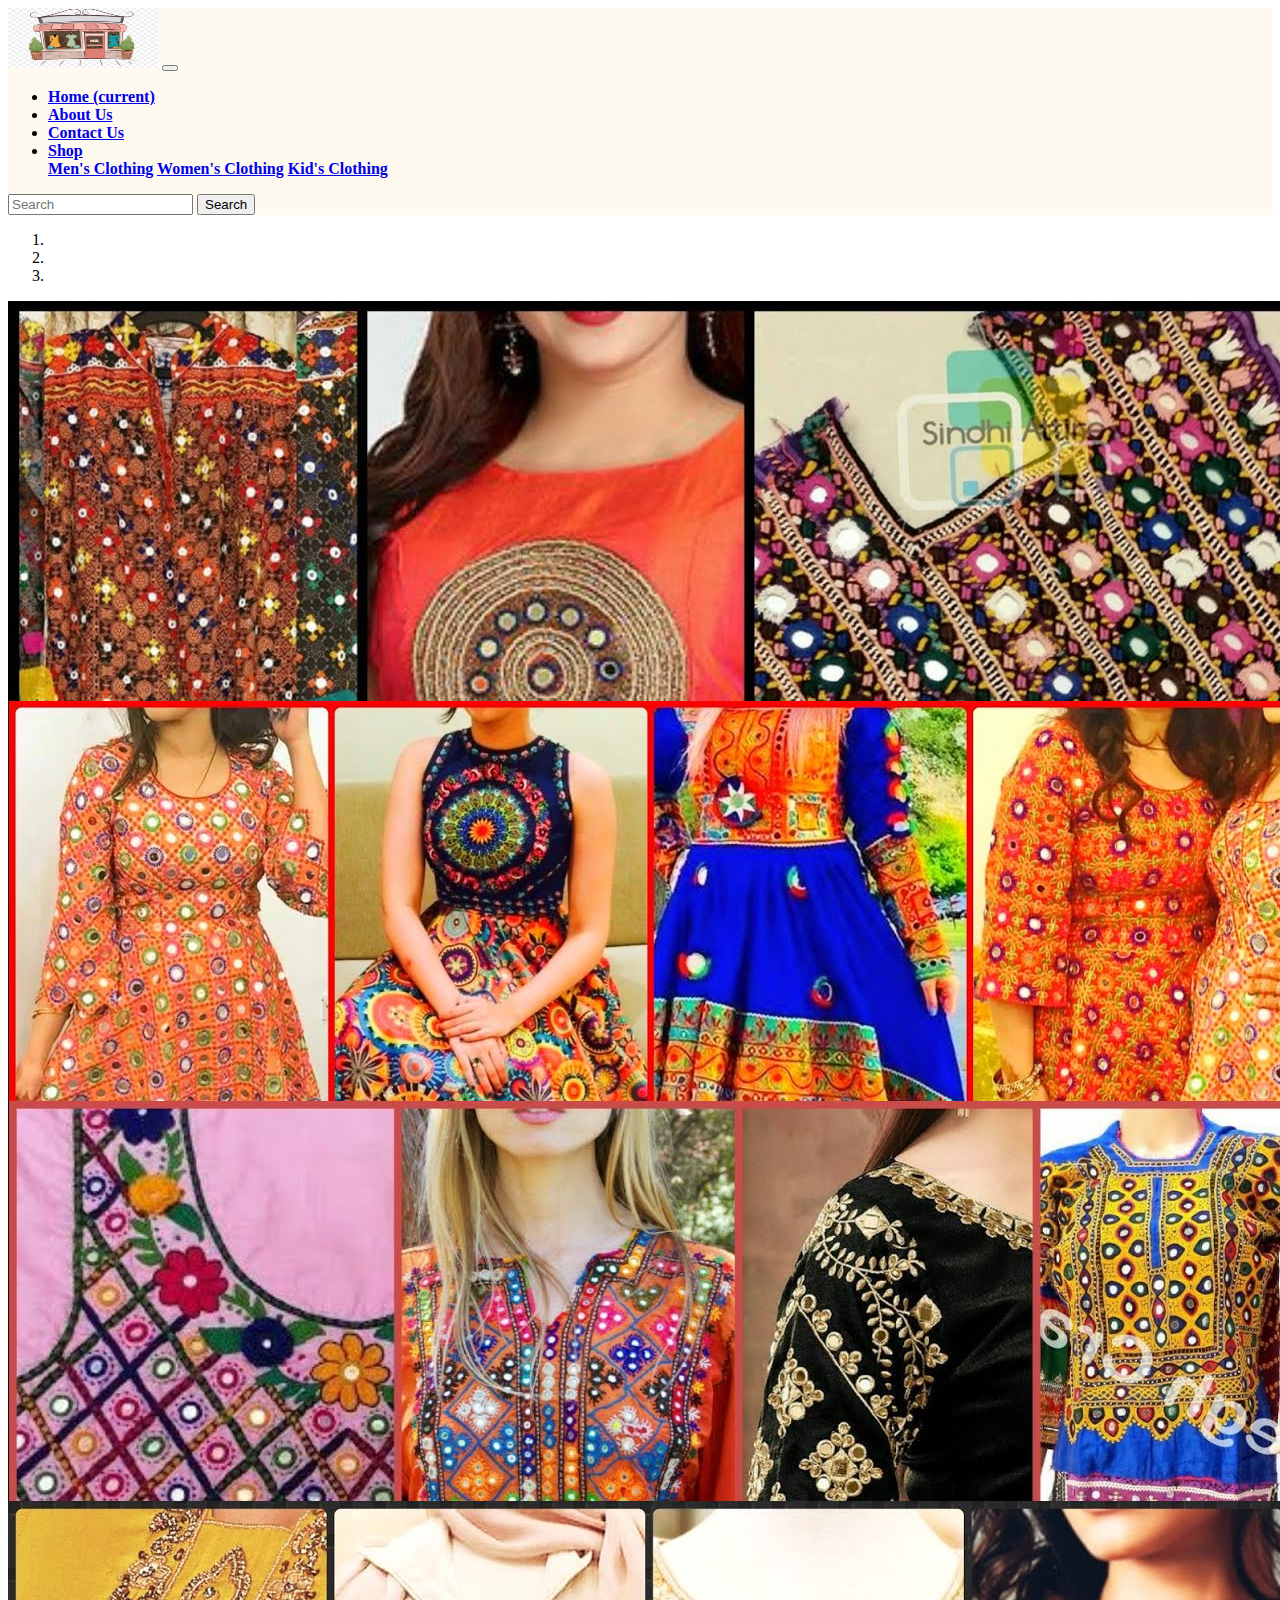
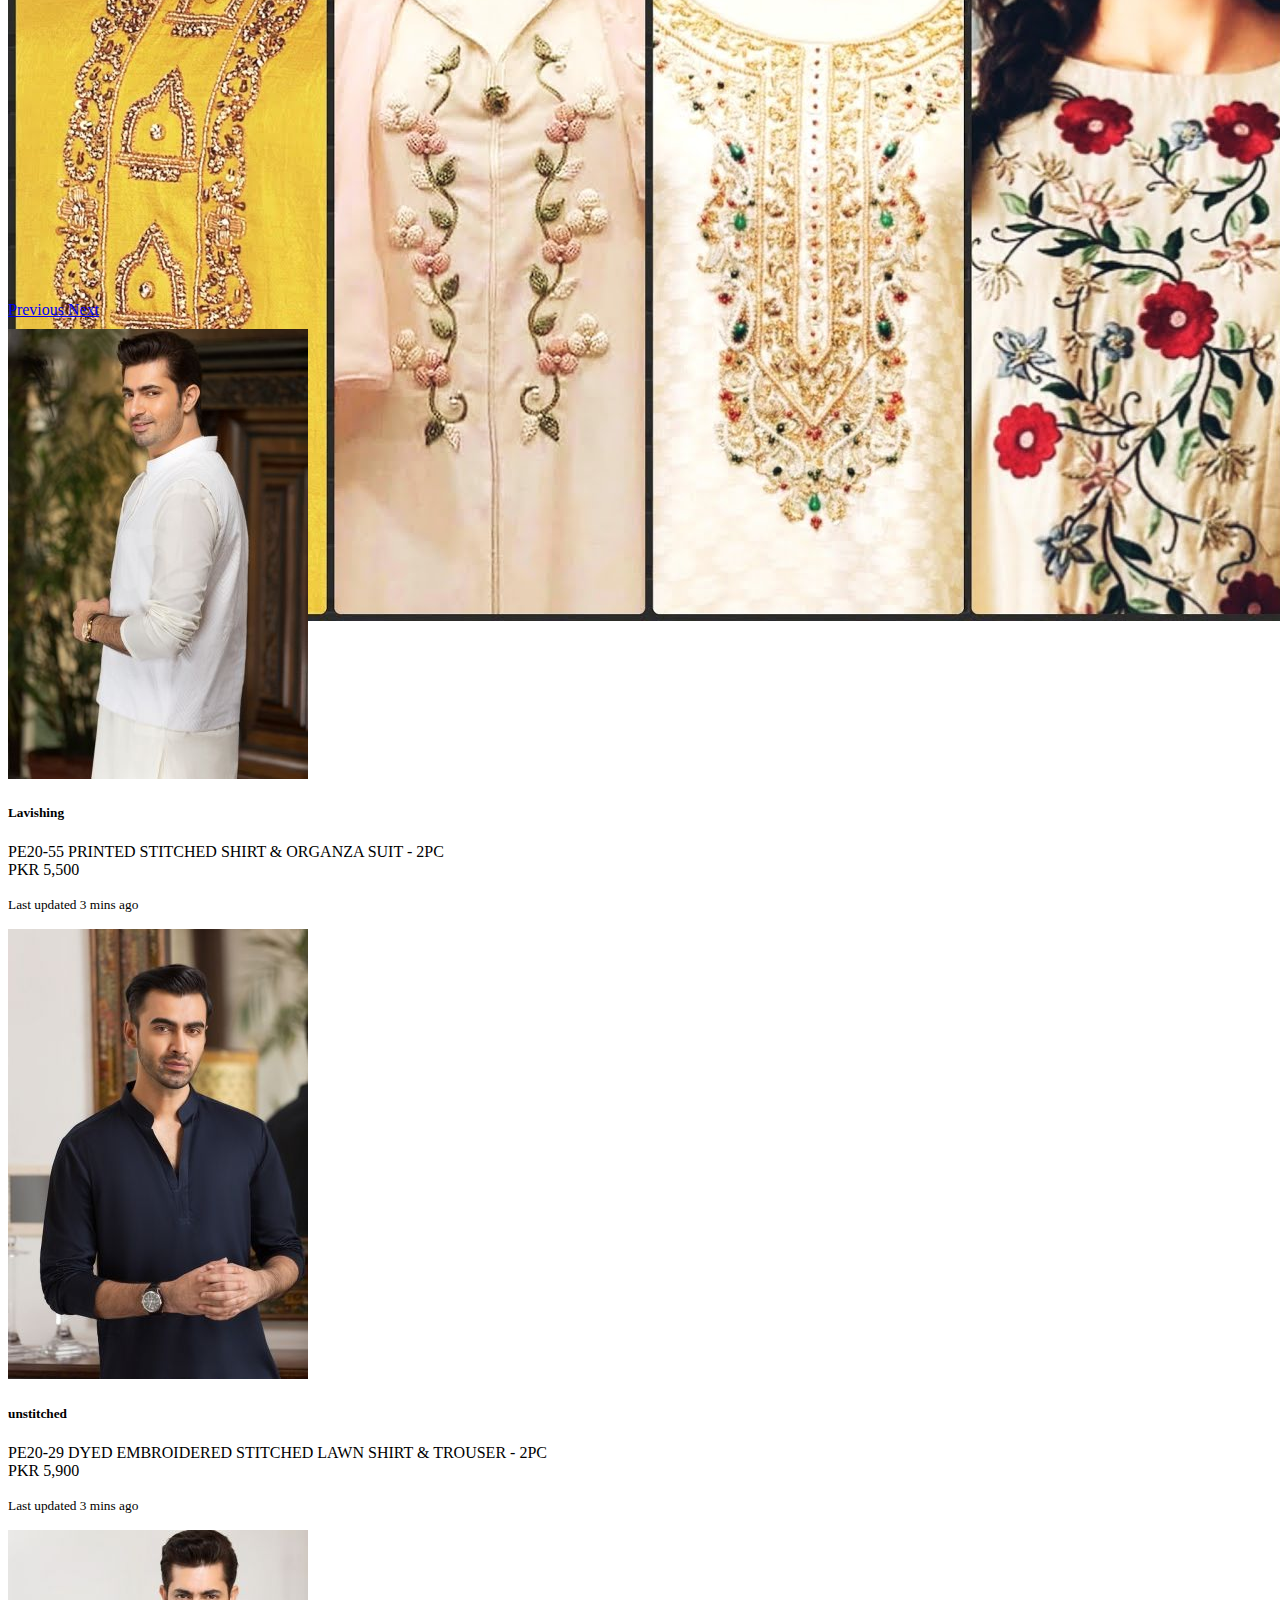
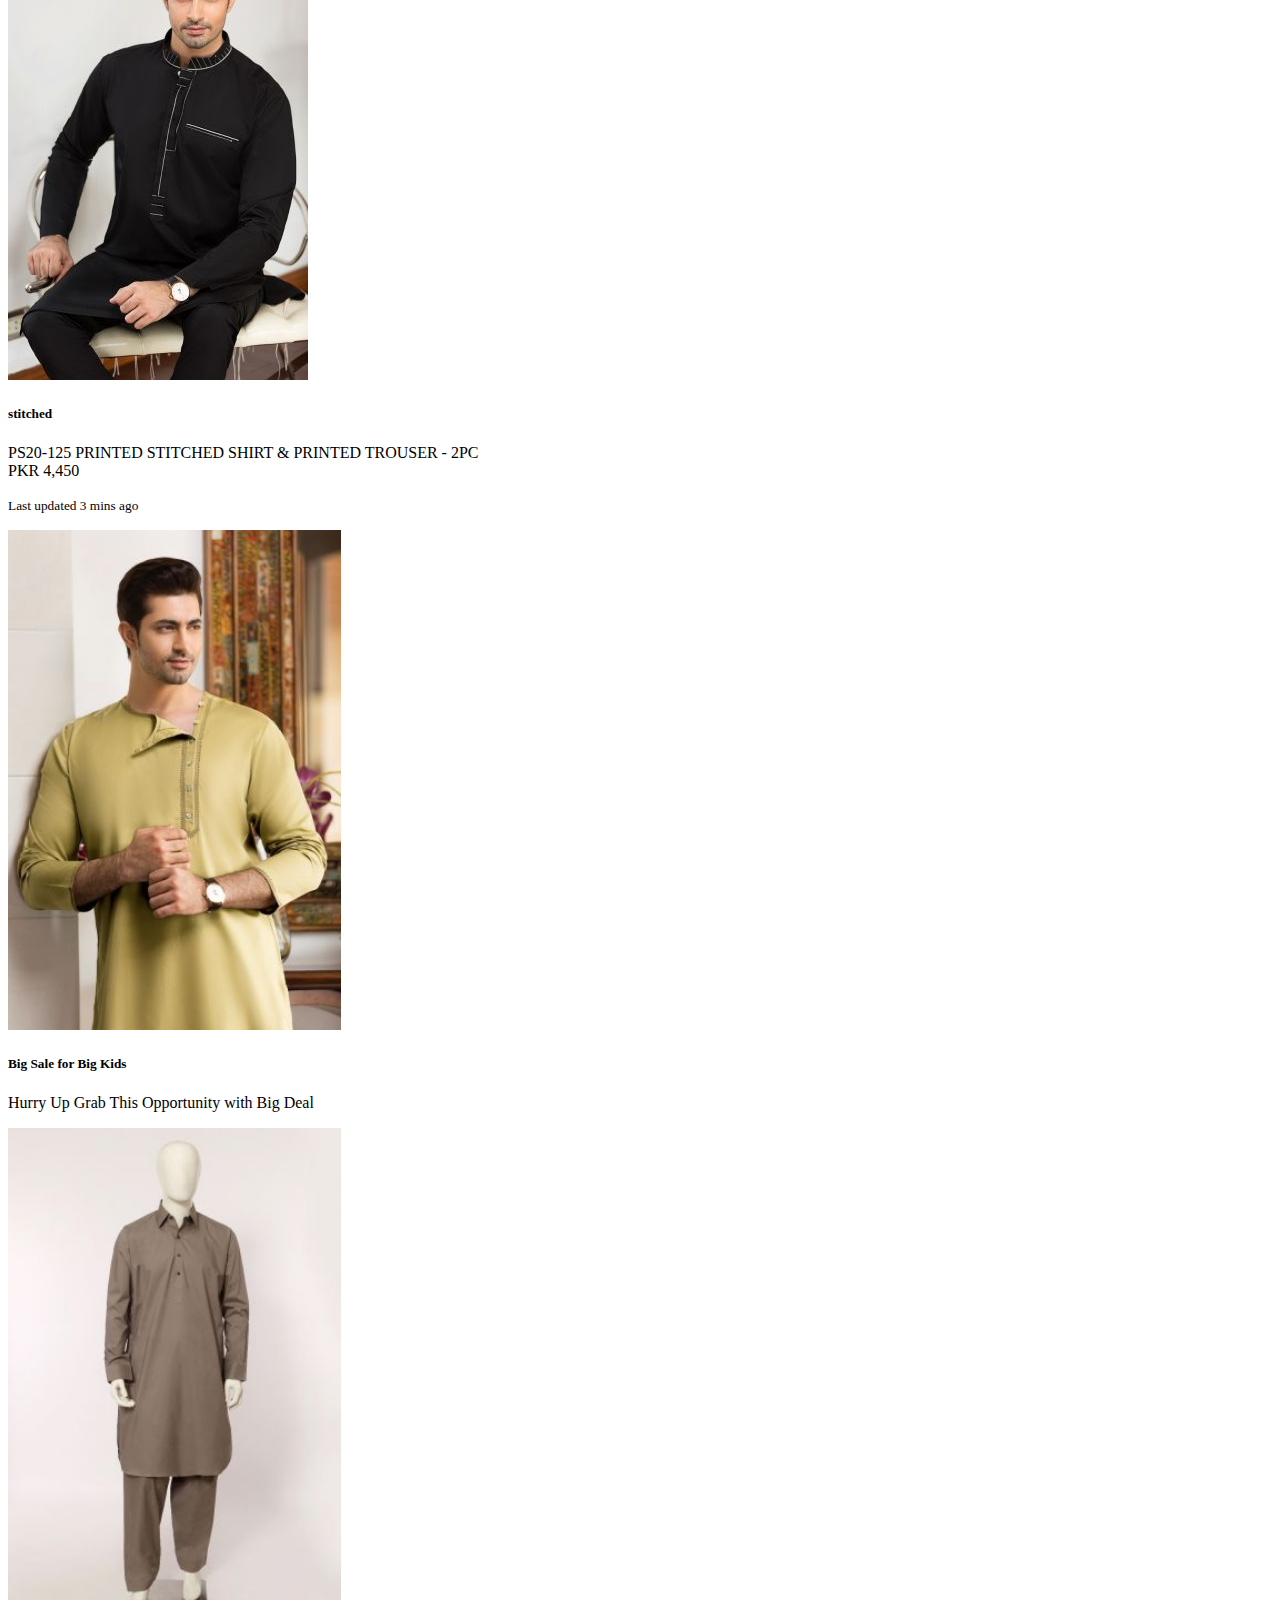
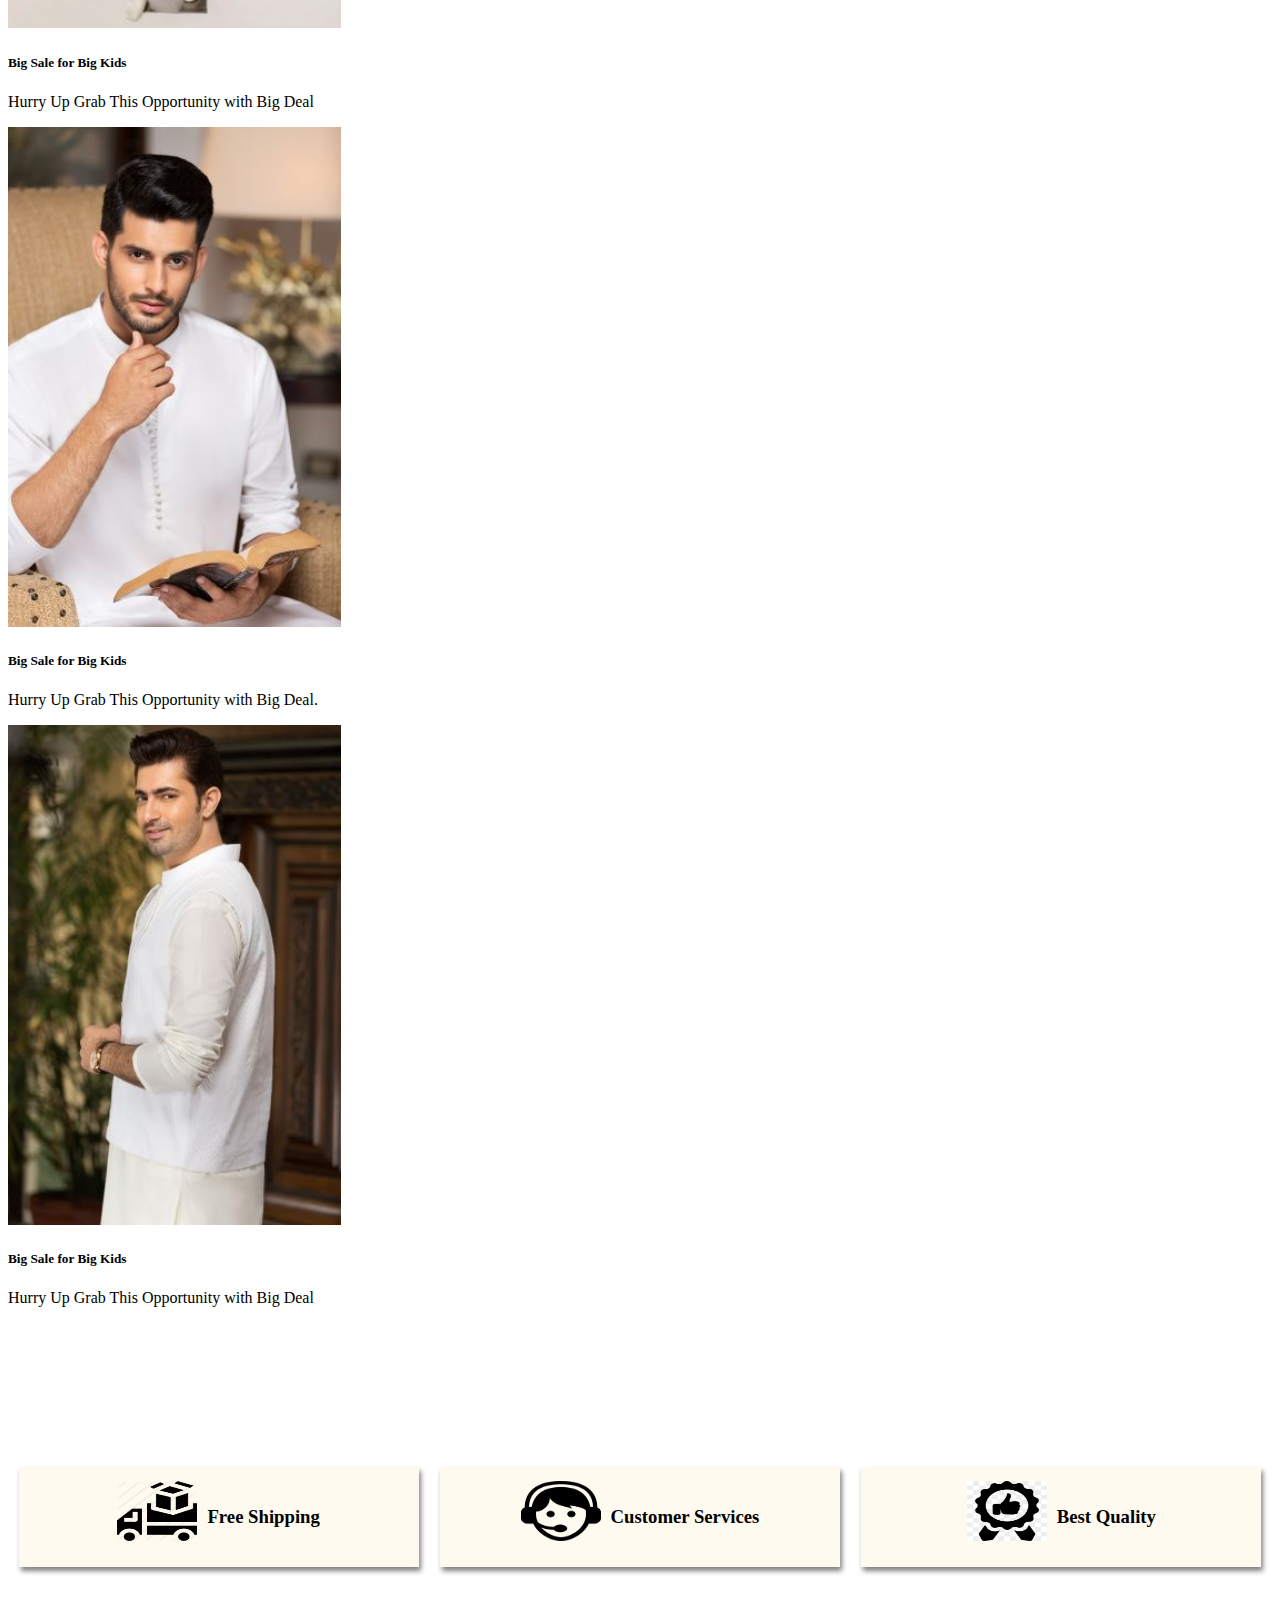
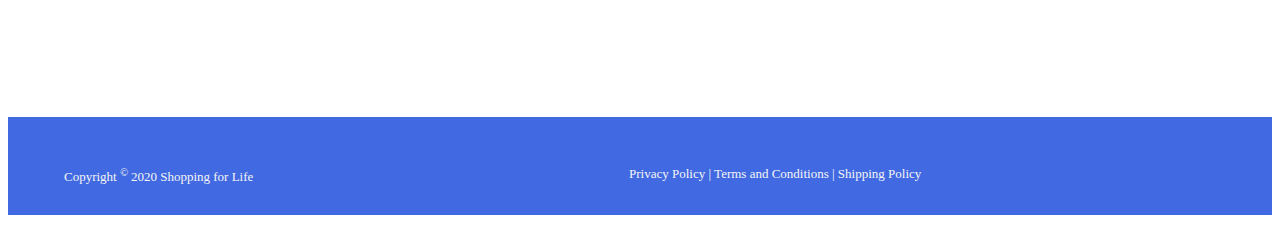
<file: men-index.html>
<!DOCTYPE html>
<html lang="en">

<head>
    <meta charset="UTF-8">
    <meta name="viewport" content="width=device-width, initial-scale=1.0">
    <title>Document</title>
    <link rel="stylesheet" href="https://stackpath.bootstrapcdn.com/bootstrap/4.5.0/css/bootstrap.min.css"
        integrity="sha384-9aIt2nRpC12Uk9gS9baDl411NQApFmC26EwAOH8WgZl5MYYxFfc+NcPb1dKGj7Sk" crossorigin="anonymous">

    <link rel="stylesheet" href="style.css">


    <link rel="stylesheet" href="index.html">
    <link rel="stylesheet" href="about-index.html">
    <link rel="stylesheet" href="contact-index.html">
    
    <link rel="stylesheet" href="shop-index.html">
    <link rel="stylesheet" href="men-index.html">
    <link rel="stylesheet" href="women-index.html">
    <link rel="stylesheet" href="kid-index.html">

    <!-- <link rel="stylesheet" href="4index.html"> -->

</head>

<body>



    <nav class="navbar navbar-expand-lg navbar-light bg-light">
        <!-- <a class="navbar-brand" href="#">Navbar</a> -->
        <img height="60px" width="150px" src="images/shopping icon.jpg" alt="shopping icon">
        <button class="navbar-toggler" type="button" data-toggle="collapse" data-target="#navbarNavDropdown"
            aria-controls="navbarNavDropdown" aria-expanded="false" aria-label="Toggle navigation">
            <span class="navbar-toggler-icon"></span>
        </button>


        <div class="collapse navbar-collapse" id="navbarNavDropdown">


            <ul class="navbar-nav">
                <li class="nav-item active">
                    <a class="nav-link" href="index.html">Home <span class="sr-only">(current)</span></a>
                </li>
                <li class="nav-item">
                    <a class="nav-link" href="about-index.html">About Us</a>
                </li>
                <li class="nav-item">
                    <a class="nav-link" href="contact-index.html">Contact Us</a>
                </li>

                <!-- <li class="nav-item">
                    <a class="nav-link" href="shop-index.html">shopping</a>
                </li> -->
                <li class="nav-item dropdown">
                    <a class="nav-link dropdown-toggle" href="#" id="navbarDropdownMenuLink" role="button"
                        data-toggle="dropdown" aria-haspopup="true" aria-expanded="false">
                        Shop
                    </a>
                    <div class="dropdown-menu" aria-labelledby="navbarDropdownMenuLink">
                        <a class="dropdown-item" href="men-index.html">Men's Clothing</a>
                        <a class="dropdown-item" href="women-index.html">Women's Clothing</a>
                        <a class="dropdown-item" href="kid-index.html">Kid's Clothing</a>
                    </div>
                </li>
            </ul>


            <form class="form-inline my-2 my-lg-0">
                <span>
                    <input class="form-control mr-sm-2" type="search" placeholder="Search" aria-label="Search">
                    <button class="btn btn-outline-success my-2 my-sm-0" type="submit">Search</button>

            </form>



        </div>
    </nav>




    <div id="carouselExampleCaptions" class="carousel slide" data-ride="carousel">
        <ol class="carousel-indicators">
            <li data-target="#carouselExampleCaptions" data-slide-to="0" class="active"></li>
            <li data-target="#carouselExampleCaptions" data-slide-to="1"></li>
            <li data-target="#carouselExampleCaptions" data-slide-to="2"></li>
        </ol>
        <div class="carousel-inner">
            <div class="carousel-item active">
                <img src="images/carosal1.jpg" class="d-block w-100" alt="...">
                <div class="carousel-caption d-none d-md-block">
                    <!-- <h5>First slide label</h5>
              <p>Nulla vitae elit libero, a pharetra augue mollis interdum.</p> -->
                </div>
            </div>
            <div class="carousel-item">
                <img src="images/carosal 2.jpg" class="d-block w-100" alt="...">
                <div class="carousel-caption d-none d-md-block">
                    <!-- <h5>Second slide label</h5>
              <p>Lorem ipsum dolor sit amet, consectetur adipiscing elit.</p> -->
                </div>
            </div>

            <!-- <div class="carousel-item">
            <img src="images/carosal 5.jpg" class="d-block w-100" alt="...">
            <div class="carousel-caption d-none d-md-block">
              <h5>Second slide label</h5>
              <p>Lorem ipsum dolor sit amet, consectetur adipiscing elit.</p>
            </div>
          </div> -->

            <div class="carousel-item">
                <img src="images/carosal 6.jpg" class="d-block w-100" alt="...">
                <div class="carousel-caption d-none d-md-block">
                    <!-- <h5>Second slide label</h5>
              <p>Lorem ipsum dolor sit amet, consectetur adipiscing elit.</p> -->
                </div>
            </div>
            <div class="carousel-item">
                <img src="images/carosal 4.jpg" class="d-block w-100" alt="...">
                <div class="carousel-caption d-none d-md-block">
                    <!-- <h5>Third slide label</h5>
              <p>Praesent commodo cursus magna, vel scelerisque nisl consectetur.</p> -->
                </div>
            </div>
        </div>
        <a class="carousel-control-prev" href="#carouselExampleCaptions" role="button" data-slide="prev">
            <span class="carousel-control-prev-icon" aria-hidden="true"></span>
            <span class="sr-only">Previous</span>
        </a>
        <a class="carousel-control-next" href="#carouselExampleCaptions" role="button" data-slide="next">
            <span class="carousel-control-next-icon" aria-hidden="true"></span>
            <span class="sr-only">Next</span>
        </a>
    </div>

    <!-- CARD SECTION -->

    <div class="card-group">
        <div class="card">
            <img src="images/nis men 1.jpg" class="card-img-top" alt="Lavishing">
            <div class="card-body">
                <h5 class="card-title">Lavishing</h5>
                <p class="card-text">PE20-55 PRINTED STITCHED SHIRT & ORGANZA SUIT - 2PC <br>
                    PKR 5,500
                </p>
                <p class="card-text"><small class="text-muted">Last updated 3 mins ago</small></p>
            </div>
        </div>
        <div class="card">
            <img src="images/nis men 2.jpg" class="card-img-top" alt="unstitched">
            <div class="card-body">
                <h5 class="card-title">unstitched</h5>
                <p class="card-text">PE20-29 DYED EMBROIDERED STITCHED LAWN SHIRT & TROUSER - 2PC <br>
                    PKR 5,900
                </p>
                <p class="card-text"><small class="text-muted">Last updated 3 mins ago</small></p>
            </div>
        </div>
        <div class="card">
            <img src="images/nis men 5.jpg" class="card-img-top" alt="stitched">
            <div class="card-body">
                <h5 class="card-title">stitched</h5>
                <p class="card-text">PS20-125 PRINTED STITCHED SHIRT & PRINTED TROUSER - 2PC <br>
                    PKR 4,450
                </p>
                <p class="card-text"><small class="text-muted">Last updated 3 mins ago</small></p>
            </div>
        </div>
    </div>

    <!-- 2nd cards -->
    <div class="nismen">
        <div class="row row-cols-1 row-cols-md-2">
            <div class="col mb-4">
                <div class="card">
                    <img src="images/nis men 3.jpg" class="card-img-top"  height="500px" alt="...">
                    <div class="card-body">
                        <h5 class="card-title">Big Sale for Big Kids</h5>
                        <p class="card-text">Hurry Up Grab This Opportunity with Big Deal</p>
                    </div>
                </div>
            </div>
            <div class="col mb-4">
                <div class="card">
                    <img src="images/nis men 4.jpg" class="card-img-top" height="500px" alt="...">
                    <div class="card-body">
                        <h5 class="card-title">Big Sale for Big Kids</h5>
                        <p class="card-text">Hurry Up Grab This Opportunity with Big Deal</p>
                    </div>
                </div>
            </div>
            <div class="col mb-4">
                <div class="card">
                    <img src="images/nis men 6.jpg" class="card-img-top" height="500px" alt="...">
                    <div class="card-body">
                        <h5 class="card-title">Big Sale for Big Kids</h5>
                        <p class="card-text">Hurry Up Grab This Opportunity with Big Deal.</p>
                    </div>
                </div>
            </div>
            <div class="col mb-4">
                <div class="card">
                    <img src="images/nis men 1.jpg" class="card-img-top" height="500px" alt="...">
                    <div class="card-body">
                        <h5 class="card-title">Big Sale for Big Kids</h5>
                        <p class="card-text">Hurry Up Grab This Opportunity with Big Deal</p>
                    </div>
                </div>
            </div>
        </div>
    </div>

    <!-- free shipping cards -->

    <div class="mainCard">

        <div class="card1">
            <div class="fa-shipping-fast">
                <!-- <i class="fa fa-truck" aria-hidden="true"></i> -->
                <img src="images/free shipping final.png" alt="delivery" height="60px" width="80px">
            </div>

            <div>
                <h3>Free Shipping</h3>

            </div>

        </div>
        <div class="card2">
            <div class=customer>
                <!-- <i class="fas fa-headphones-alt"></i> -->
                <img src="images/logo-customer-service-png-2.png" alt="service" height="60px" width="80px">

            </div>
            <div>
                <h3>Customer Services</h3>
            </div>

        </div>
        <div class="card3">
            <div class="quality">
                <img src="images/best-quality-5adf4536b327d1.0929348215245816867338.jpg" alt="quality" height="60px"
                    width="80px">

            </div>
            <div>
                <h3>
                    Best Quality
                </h3>
            </div>

        </div>

    </div>


    <!-- NewArrival -->

    <!-- <div class="newArrival">
        <div class="container">
          <div class="row">
            <div class="col"></div>
            <div class="col"></div>
            <div class="col"></div>
            <div class="col"></div>

          </div>

        </div>
      </div> -->


    <!-- copyright -->
    <div class="copz">
        <div class="cop">
            <!-- <div>
      <p>
        All Rights Reserved &copy 2019
      </p>
    </div> -->

            <div class="cop">
                <p>
                    Copyright <sup> &copy </sup>2020 Shopping for Life
                </p>
            </div>

            <div class="cop">
                <p>
                    Privacy Policy | Terms and Conditions | Shipping Policy
                </p>
            </div>
        </div>
    </div>







    <script src="https://code.jquery.com/jquery-3.5.1.slim.min.js"
        integrity="sha384-DfXdz2htPH0lsSSs5nCTpuj/zy4C+OGpamoFVy38MVBnE+IbbVYUew+OrCXaRkfj"
        crossorigin="anonymous"></script>
    <script src="https://cdn.jsdelivr.net/npm/popper.js@1.16.0/dist/umd/popper.min.js"
        integrity="sha384-Q6E9RHvbIyZFJoft+2mJbHaEWldlvI9IOYy5n3zV9zzTtmI3UksdQRVvoxMfooAo"
        crossorigin="anonymous"></script>
    <script src="https://stackpath.bootstrapcdn.com/bootstrap/4.5.0/js/bootstrap.min.js"
        integrity="sha384-OgVRvuATP1z7JjHLkuOU7Xw704+h835Lr+6QL9UvYjZE3Ipu6Tp75j7Bh/kR0JKI"
        crossorigin="anonymous"></script>

</body>

</html>
</file>
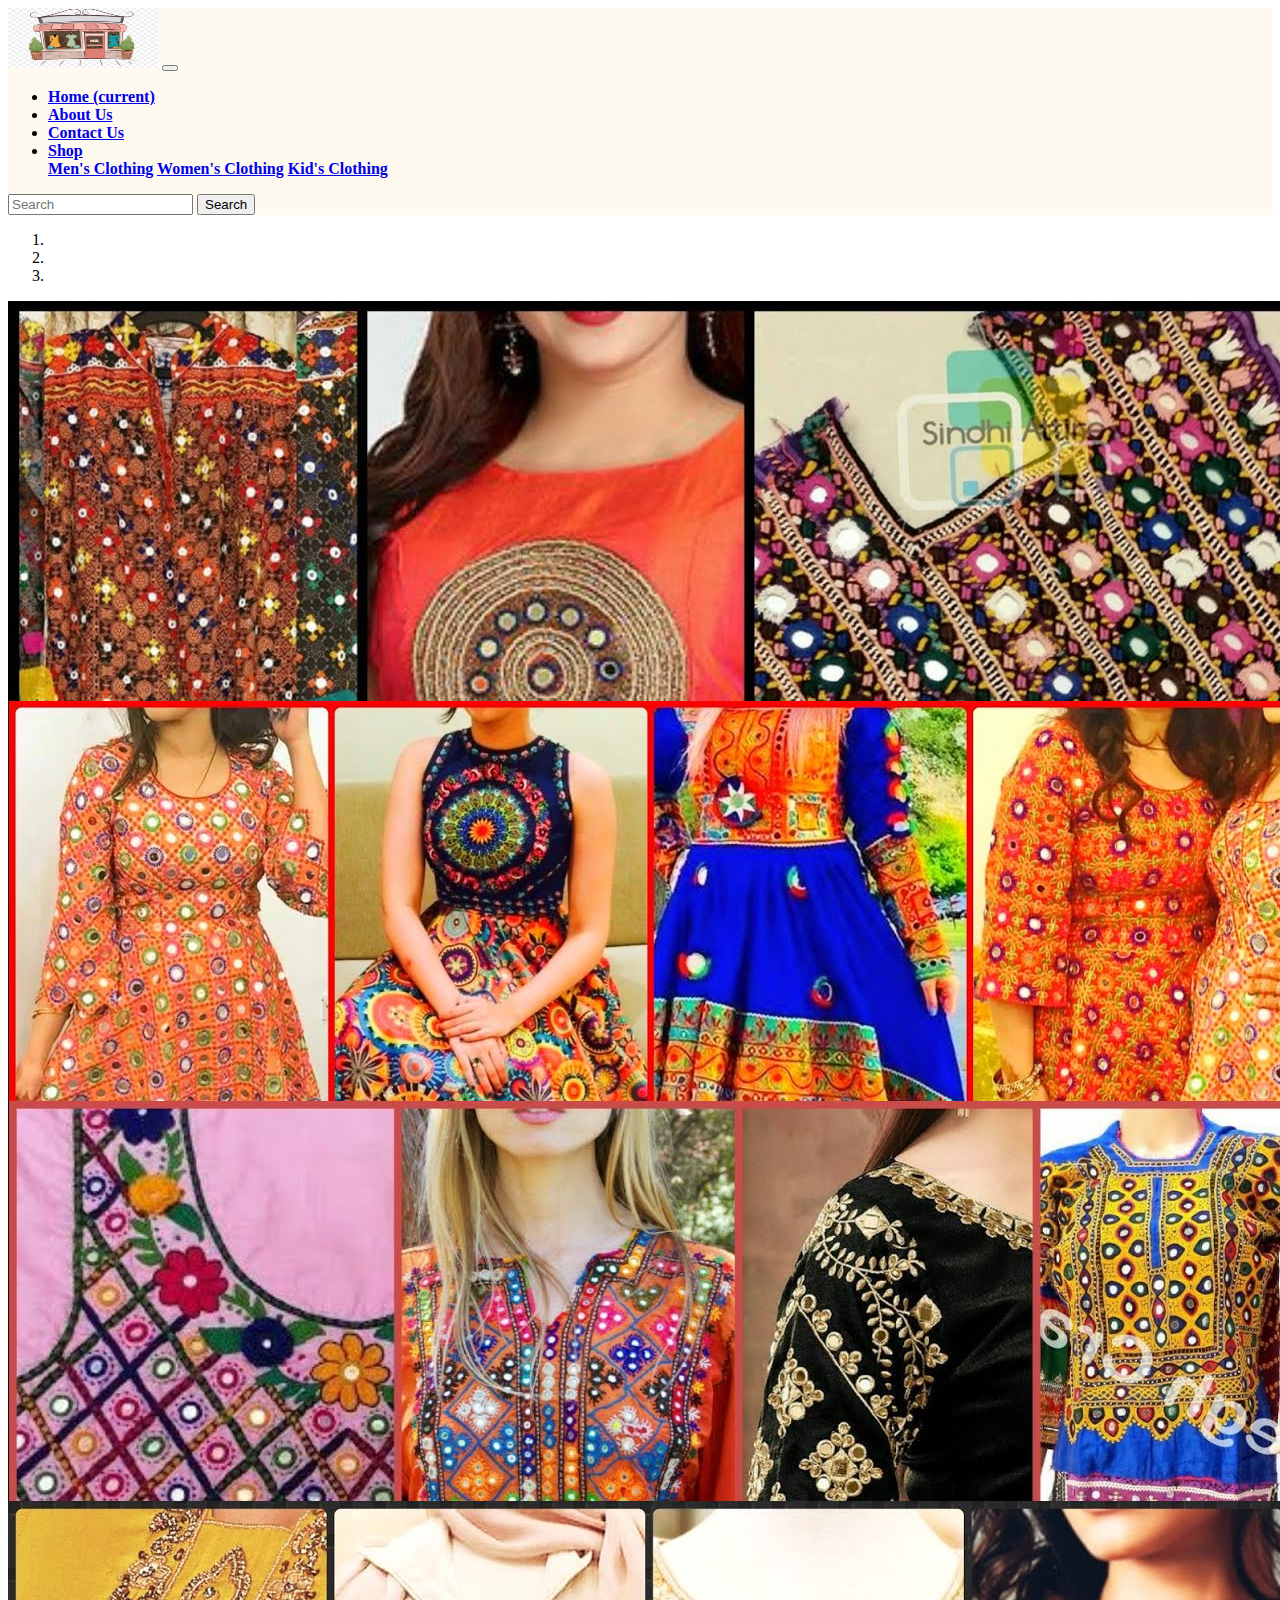
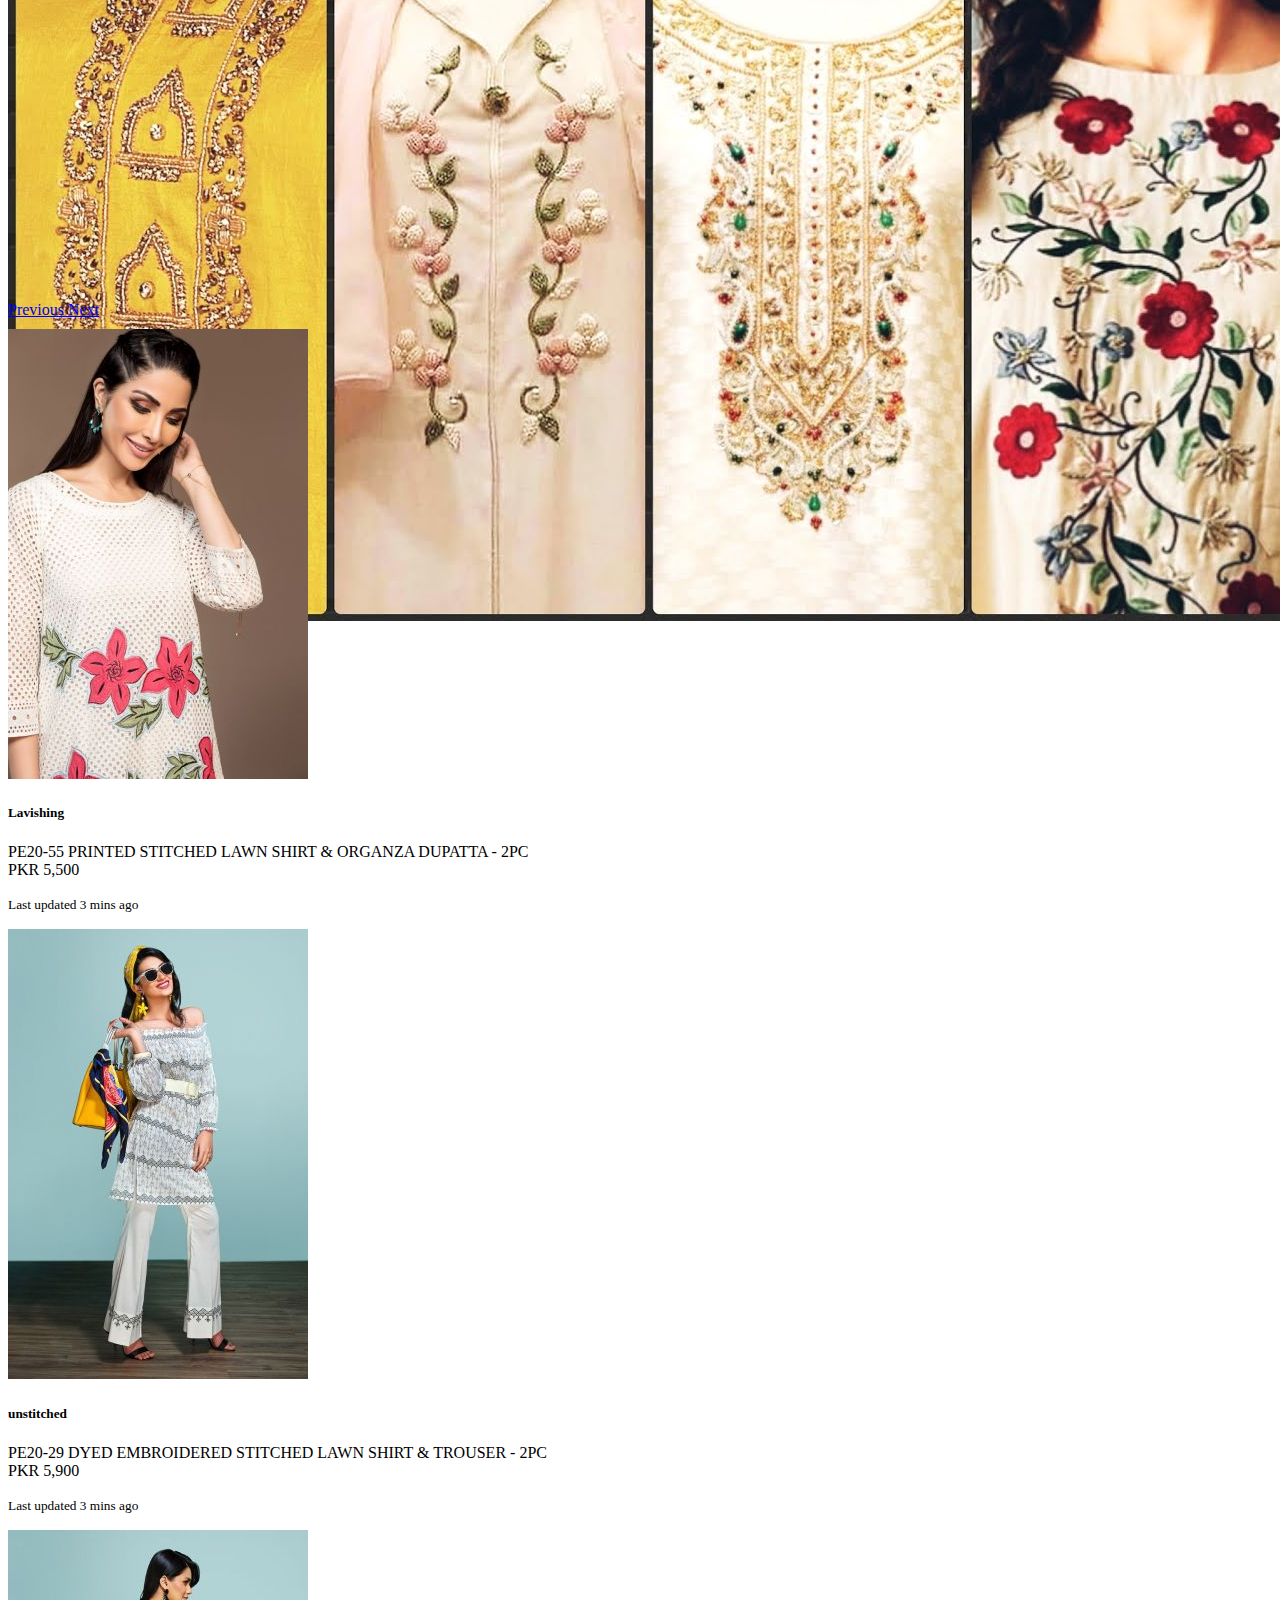
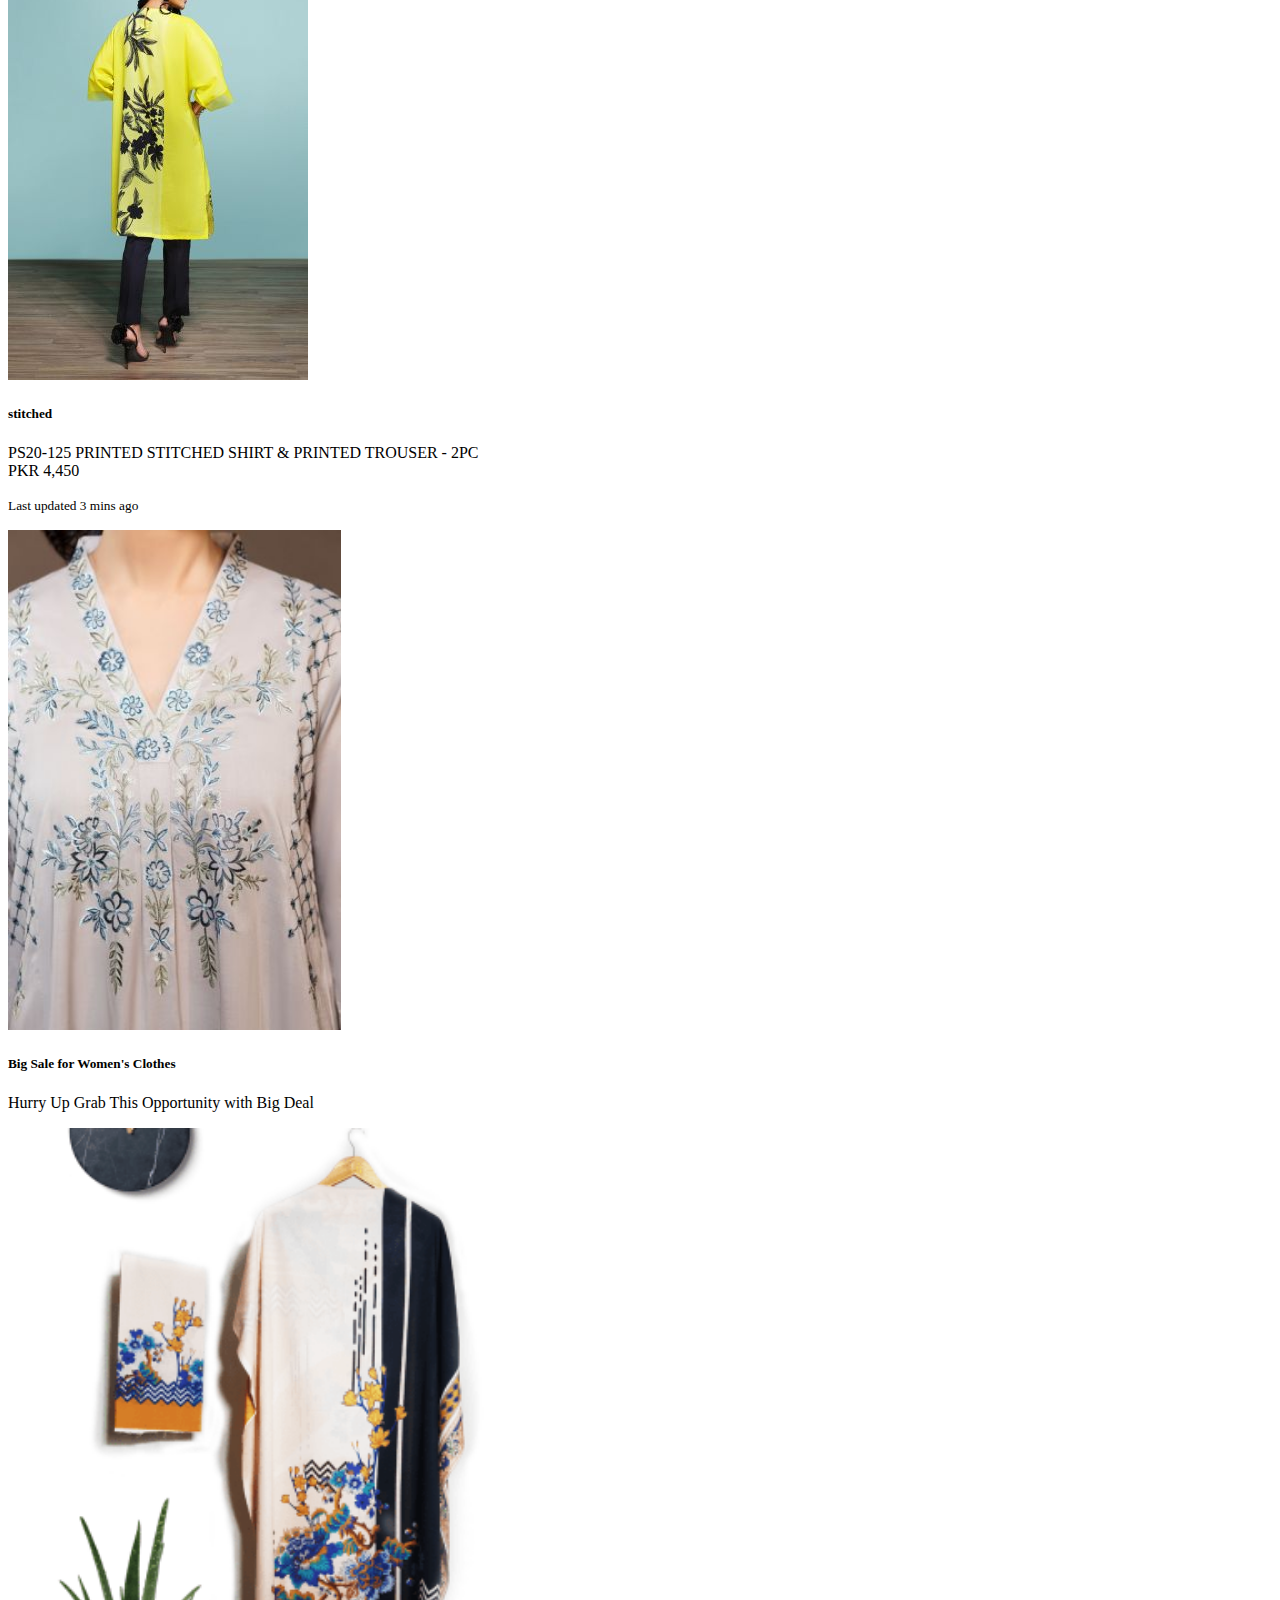
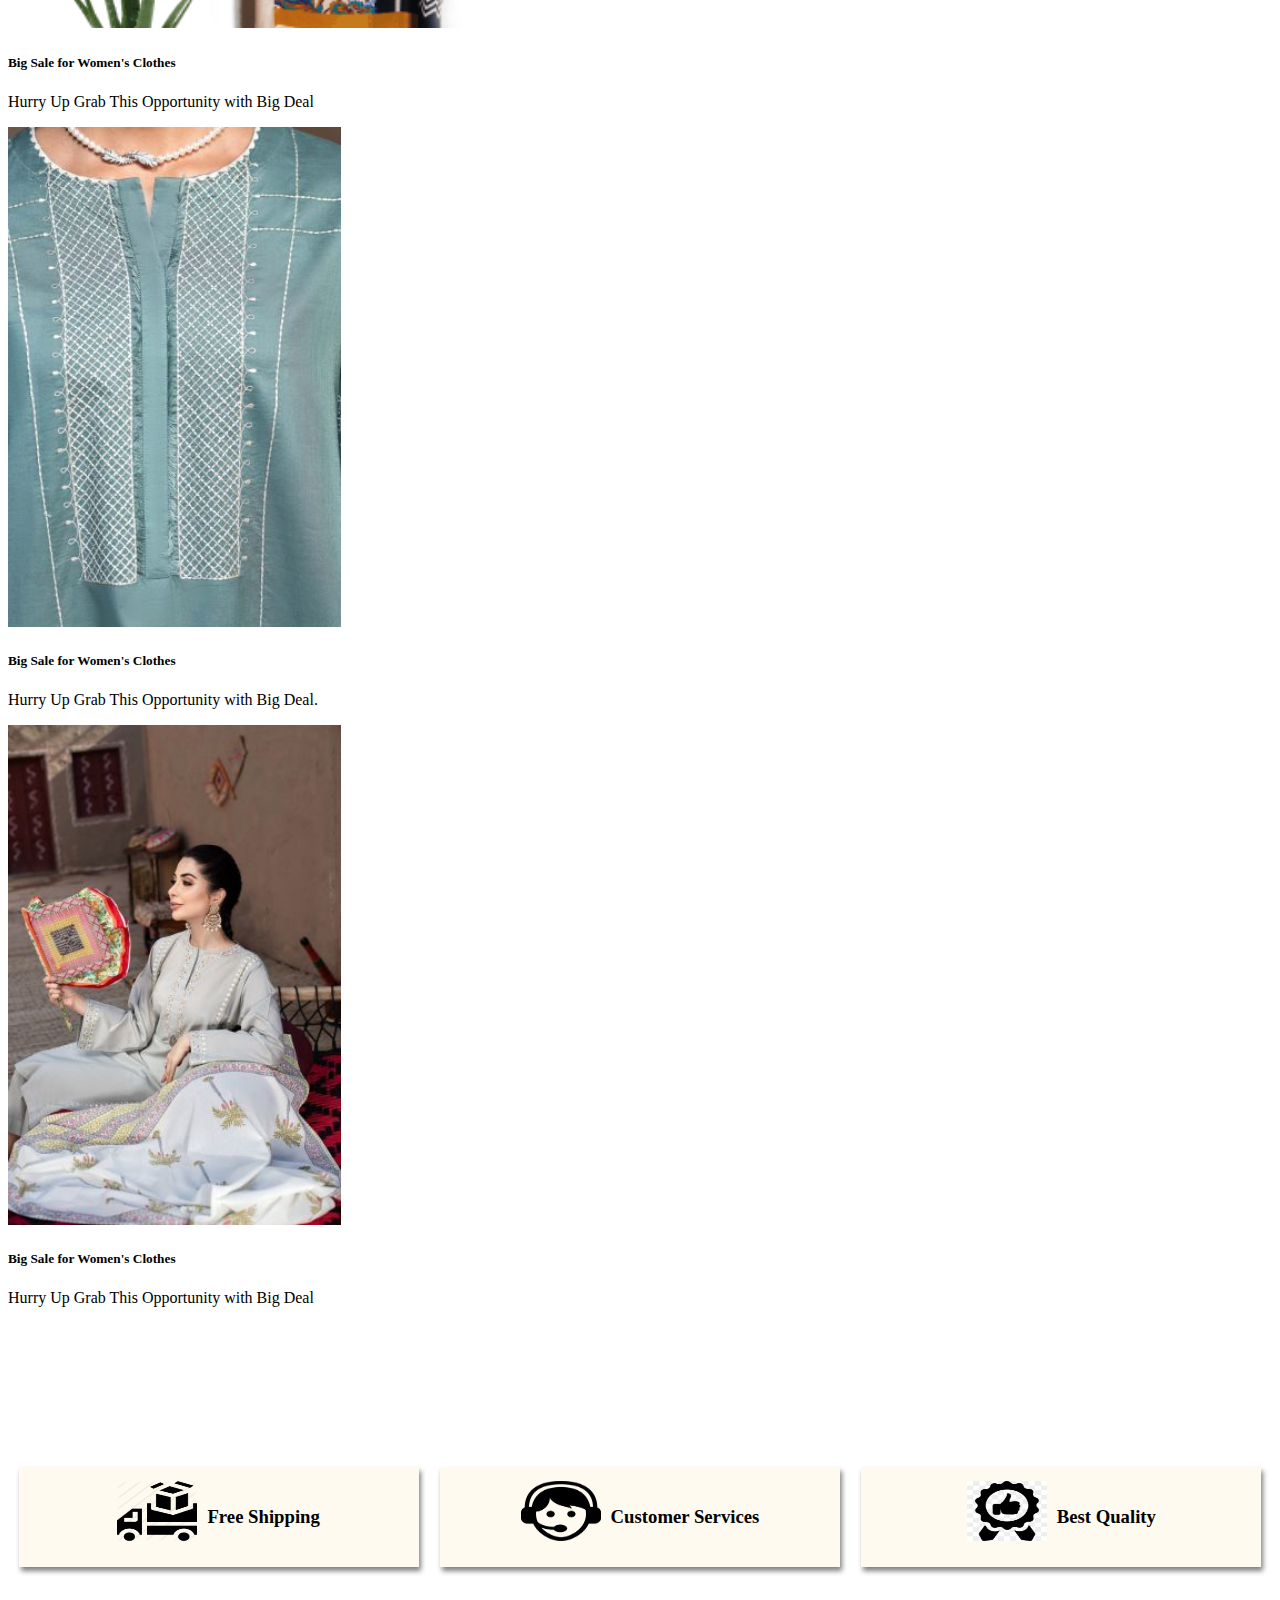
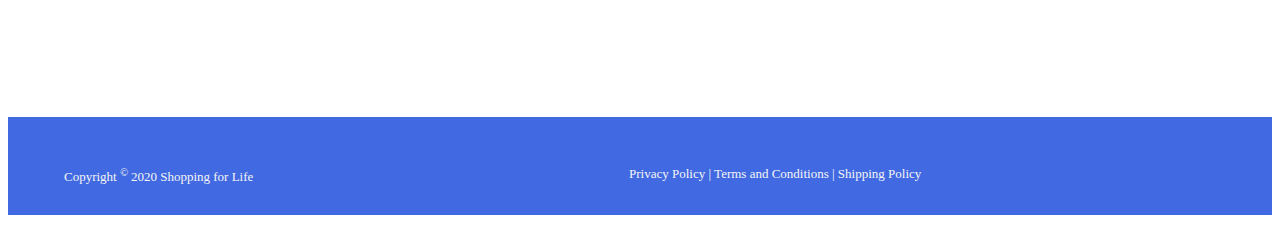
<file: women-index.html>
<!DOCTYPE html>
<html lang="en">

<head>
    <meta charset="UTF-8">
    <meta name="viewport" content="width=device-width, initial-scale=1.0">
    <title>Document</title>
    <link rel="stylesheet" href="https://stackpath.bootstrapcdn.com/bootstrap/4.5.0/css/bootstrap.min.css"
        integrity="sha384-9aIt2nRpC12Uk9gS9baDl411NQApFmC26EwAOH8WgZl5MYYxFfc+NcPb1dKGj7Sk" crossorigin="anonymous">

    <link rel="stylesheet" href="style.css">


    <link rel="stylesheet" href="index.html">
    <link rel="stylesheet" href="about-index.html">
    <link rel="stylesheet" href="contact-index.html">
    
    <link rel="stylesheet" href="shop-index.html">
    <link rel="stylesheet" href="men-index.html">
    <link rel="stylesheet" href="women-index.html">
    <link rel="stylesheet" href="kid-index.html">

    <!-- <link rel="stylesheet" href="4index.html"> -->

</head>

<body>



    <nav class="navbar navbar-expand-lg navbar-light bg-light">
        <!-- <a class="navbar-brand" href="#">Navbar</a> -->
        <img height="60px" width="150px" src="images/shopping icon.jpg" alt="shopping icon">
        <button class="navbar-toggler" type="button" data-toggle="collapse" data-target="#navbarNavDropdown"
            aria-controls="navbarNavDropdown" aria-expanded="false" aria-label="Toggle navigation">
            <span class="navbar-toggler-icon"></span>
        </button>


        <div class="collapse navbar-collapse" id="navbarNavDropdown">


            <ul class="navbar-nav">
                <li class="nav-item active">
                    <a class="nav-link" href="index.html">Home <span class="sr-only">(current)</span></a>
                </li>
                <li class="nav-item">
                    <a class="nav-link" href="about-index.html">About Us</a>
                </li>
                <li class="nav-item">
                    <a class="nav-link" href="contact-index.html">Contact Us</a>
                </li>

                <!-- <li class="nav-item">
                    <a class="nav-link" href="shop-index.html">shopping</a>
                </li> -->
                <li class="nav-item dropdown">
                    <a class="nav-link dropdown-toggle" href="#" id="navbarDropdownMenuLink" role="button"
                        data-toggle="dropdown" aria-haspopup="true" aria-expanded="false">
                        Shop
                    </a>
                    <div class="dropdown-menu" aria-labelledby="navbarDropdownMenuLink">
                        <a class="dropdown-item" href="men-index.html">Men's Clothing</a>
                        <a class="dropdown-item" href="women-index.html">Women's Clothing</a>
                        <a class="dropdown-item" href="kid-index.html">Kid's Clothing</a>
                    </div>
                </li>
            </ul>


            <form class="form-inline my-2 my-lg-0">
                <span>
                    <input class="form-control mr-sm-2" type="search" placeholder="Search" aria-label="Search">
                    <button class="btn btn-outline-success my-2 my-sm-0" type="submit">Search</button>

            </form>



        </div>
    </nav>




    <div id="carouselExampleCaptions" class="carousel slide" data-ride="carousel">
        <ol class="carousel-indicators">
            <li data-target="#carouselExampleCaptions" data-slide-to="0" class="active"></li>
            <li data-target="#carouselExampleCaptions" data-slide-to="1"></li>
            <li data-target="#carouselExampleCaptions" data-slide-to="2"></li>
        </ol>
        <div class="carousel-inner">
            <div class="carousel-item active">
                <img src="images/carosal1.jpg" class="d-block w-100" alt="...">
                <div class="carousel-caption d-none d-md-block">
                    <!-- <h5>First slide label</h5>
              <p>Nulla vitae elit libero, a pharetra augue mollis interdum.</p> -->
                </div>
            </div>
            <div class="carousel-item">
                <img src="images/carosal 2.jpg" class="d-block w-100" alt="...">
                <div class="carousel-caption d-none d-md-block">
                    <!-- <h5>Second slide label</h5>
              <p>Lorem ipsum dolor sit amet, consectetur adipiscing elit.</p> -->
                </div>
            </div>

            <!-- <div class="carousel-item">
            <img src="images/carosal 5.jpg" class="d-block w-100" alt="...">
            <div class="carousel-caption d-none d-md-block">
              <h5>Second slide label</h5>
              <p>Lorem ipsum dolor sit amet, consectetur adipiscing elit.</p>
            </div>
          </div> -->

            <div class="carousel-item">
                <img src="images/carosal 6.jpg" class="d-block w-100" alt="...">
                <div class="carousel-caption d-none d-md-block">
                    <!-- <h5>Second slide label</h5>
              <p>Lorem ipsum dolor sit amet, consectetur adipiscing elit.</p> -->
                </div>
            </div>
            <div class="carousel-item">
                <img src="images/carosal 4.jpg" class="d-block w-100" alt="...">
                <div class="carousel-caption d-none d-md-block">
                    <!-- <h5>Third slide label</h5>
              <p>Praesent commodo cursus magna, vel scelerisque nisl consectetur.</p> -->
                </div>
            </div>
        </div>
        <a class="carousel-control-prev" href="#carouselExampleCaptions" role="button" data-slide="prev">
            <span class="carousel-control-prev-icon" aria-hidden="true"></span>
            <span class="sr-only">Previous</span>
        </a>
        <a class="carousel-control-next" href="#carouselExampleCaptions" role="button" data-slide="next">
            <span class="carousel-control-next-icon" aria-hidden="true"></span>
            <span class="sr-only">Next</span>
        </a>
    </div>

    <!-- CARD SECTION -->

    <div class="card-group">
        <div class="card">
            <img src="images/nishi 4.jpg" class="card-img-top" alt="Lavishing">
            <div class="card-body">
                <h5 class="card-title">Lavishing</h5>
                <p class="card-text">PE20-55 PRINTED STITCHED LAWN SHIRT & ORGANZA DUPATTA - 2PC <br>
                    PKR 5,500
                </p>
                <p class="card-text"><small class="text-muted">Last updated 3 mins ago</small></p>
            </div>
        </div>
        <div class="card">
            <img src="images/nishi 3.jpg" class="card-img-top" alt="unstitched">
            <div class="card-body">
                <h5 class="card-title">unstitched</h5>
                <p class="card-text">PE20-29 DYED EMBROIDERED STITCHED LAWN SHIRT & TROUSER - 2PC <br>
                    PKR 5,900
                </p>
                <p class="card-text"><small class="text-muted">Last updated 3 mins ago</small></p>
            </div>
        </div>
        <div class="card">
            <img src="images/nishi 1.jpg" class="card-img-top" alt="stitched">
            <div class="card-body">
                <h5 class="card-title">stitched</h5>
                <p class="card-text">PS20-125 PRINTED STITCHED SHIRT & PRINTED TROUSER - 2PC <br>
                    PKR 4,450
                </p>
                <p class="card-text"><small class="text-muted">Last updated 3 mins ago</small></p>
            </div>
        </div>
    </div>

    <!-- 2nd cards -->
    <div class="nismen">
        <div class="row row-cols-1 row-cols-md-2">
            <div class="col mb-4">
                <div class="card">
                    <img src="images/nishi 7.jpg" class="card-img-top"  height="500px" alt="...">
                    <div class="card-body">
                        <h5 class="card-title">Big Sale for Women's Clothes</h5>
                        <p class="card-text">Hurry Up Grab This Opportunity with Big Deal</p>
                    </div>
                </div>
            </div>
            <div class="col mb-4">
                <div class="card">
                    <img src="images/5.-Printed-Lawn-Kurti_Front_Unstitched.png" class="card-img-top" height="500px" alt="...">
                    <div class="card-body">
                        <h5 class="card-title">Big Sale for Women's Clothes</h5>
                        <p class="card-text">Hurry Up Grab This Opportunity with Big Deal</p>
                    </div>
                </div>
            </div>
            <div class="col mb-4">
                <div class="card">
                    <img src="images/nishi 6.jpg" class="card-img-top" height="500px" alt="...">
                    <div class="card-body">
                        <h5 class="card-title">Big Sale for Women's Clothes</h5>
                        <p class="card-text">Hurry Up Grab This Opportunity with Big Deal.</p>
                    </div>
                </div>
            </div>
            <div class="col mb-4">
                <div class="card">
                    <img src="images/nishi 5.jpg" class="card-img-top" height="500px" alt="...">
                    <div class="card-body">
                        <h5 class="card-title">Big Sale for Women's Clothes</h5>
                        <p class="card-text">Hurry Up Grab This Opportunity with Big Deal</p>
                    </div>
                </div>
            </div>
        </div>
    </div>

    <!-- free shipping cards -->

    <div class="mainCard">

        <div class="card1">
            <div class="fa-shipping-fast">
                <!-- <i class="fa fa-truck" aria-hidden="true"></i> -->
                <img src="images/free shipping final.png" alt="delivery" height="60px" width="80px">
            </div>

            <div>
                <h3>Free Shipping</h3>

            </div>

        </div>
        <div class="card2">
            <div class=customer>
                <!-- <i class="fas fa-headphones-alt"></i> -->
                <img src="images/logo-customer-service-png-2.png" alt="service" height="60px" width="80px">

            </div>
            <div>
                <h3>Customer Services</h3>
            </div>

        </div>
        <div class="card3">
            <div class="quality">
                <img src="images/best-quality-5adf4536b327d1.0929348215245816867338.jpg" alt="quality" height="60px"
                    width="80px">

            </div>
            <div>
                <h3>
                    Best Quality
                </h3>
            </div>

        </div>

    </div>


    <!-- NewArrival -->

    <!-- <div class="newArrival">
        <div class="container">
          <div class="row">
            <div class="col"></div>
            <div class="col"></div>
            <div class="col"></div>
            <div class="col"></div>

          </div>

        </div>
      </div> -->


    <!-- copyright -->
    <div class="copz">
        <div class="cop">
            <!-- <div>
      <p>
        All Rights Reserved &copy 2019
      </p>
    </div> -->

            <div class="cop">
                <p>
                    Copyright <sup> &copy </sup>2020 Shopping for Life
                </p>
            </div>

            <div class="cop">
                <p>
                    Privacy Policy | Terms and Conditions | Shipping Policy
                </p>
            </div>
        </div>
    </div>







    <script src="https://code.jquery.com/jquery-3.5.1.slim.min.js"
        integrity="sha384-DfXdz2htPH0lsSSs5nCTpuj/zy4C+OGpamoFVy38MVBnE+IbbVYUew+OrCXaRkfj"
        crossorigin="anonymous"></script>
    <script src="https://cdn.jsdelivr.net/npm/popper.js@1.16.0/dist/umd/popper.min.js"
        integrity="sha384-Q6E9RHvbIyZFJoft+2mJbHaEWldlvI9IOYy5n3zV9zzTtmI3UksdQRVvoxMfooAo"
        crossorigin="anonymous"></script>
    <script src="https://stackpath.bootstrapcdn.com/bootstrap/4.5.0/js/bootstrap.min.js"
        integrity="sha384-OgVRvuATP1z7JjHLkuOU7Xw704+h835Lr+6QL9UvYjZE3Ipu6Tp75j7Bh/kR0JKI"
        crossorigin="anonymous"></script>

</body>

</html>
</file>
<file: style.css>
.navbar-expand-lg  {
    background-color: floralwhite;
    font-weight: bolder;
       
}

/* .navbar-collapse{
    background-color: red;
    
} */



.carousel-item {
height: 400px;
}



.fa-shipping-fast, .customer, .quality{
    font-size: 50px !important;
    margin-right: 10px;
    color: aquamarine !important;
}


.mainCard{
    margin-top: 150px;
    display: flex;
    flex-direction: row;
    justify-content: space-around;
    flex-wrap: wrap;
    margin-bottom: 10px;

}




.ho{ display: flex;
    flex-direction: row;
    justify-content: space-around;
    text-align: start;
    flex-wrap: wrap;
    padding-left: 40px;
    padding-top: 50px;
    line-height: 2em;
    font-size: 14px;
    
    background-color:royalblue;
    color: floralwhite;
    height: 300px;
    margin-top: 20px;
    font-family: 'Times New Roman', Times, serif;
   
}

.lnk{
    font-family: 'Times New Roman', Times, serif;
    font-size: 16px;
}

.hoff, .lnk, .con {
    /* background-color: blueviolet;
    border: red solid; */
    width: 350px;
    
}

.con{
    font-family: 'Times New Roman', Times, serif;
    font-size: 16px;
    font-weight: lighter;

}

.cop{
    display: flex;
    flex: auto;
    background-color:royalblue;
    font-size: 13px;
    color: whitesmoke;
    border:royalblue solid;
    padding-left: 25px;
    padding-top: 5px;
    margin-top: 20px;
    margin-block-end: 10px;
   
}

.copz{
    margin-top: 150px;
}


.card-group, .row-cols-1{
    margin-top: 10px;
}



/* .cnt-us{
    
} */


@media screen and (max-width: 600px) {

    .card1, .card2, .card3{
        width: 100%;
    }
    /* body {
      background-color: lightgreen;
    } */
  }



.card1, .card2, .card3 {
    display: flex;
    width: 400px;
    height: 100px;
    background-color:floralwhite;
    box-shadow: 2px 4px 5px grey;
    justify-content: center;
    align-items: center;
    margin-top: 10px;

}

.about, .cont-us{
    display: flex;
    background-color:white;
    box-shadow: 2px 4px 5px whitesmoke;
    justify-content: center;
    align-items: center;
    margin-top: 150px;
    height: 300px;
    margin-bottom: 100px;
    text-align: center;
    padding-bottom: 50px;
    font-style: italic;
    font-family: 'Times New Roman', Times, serif;
    
    font-size: 1.5em;
    
    
}
</file>
